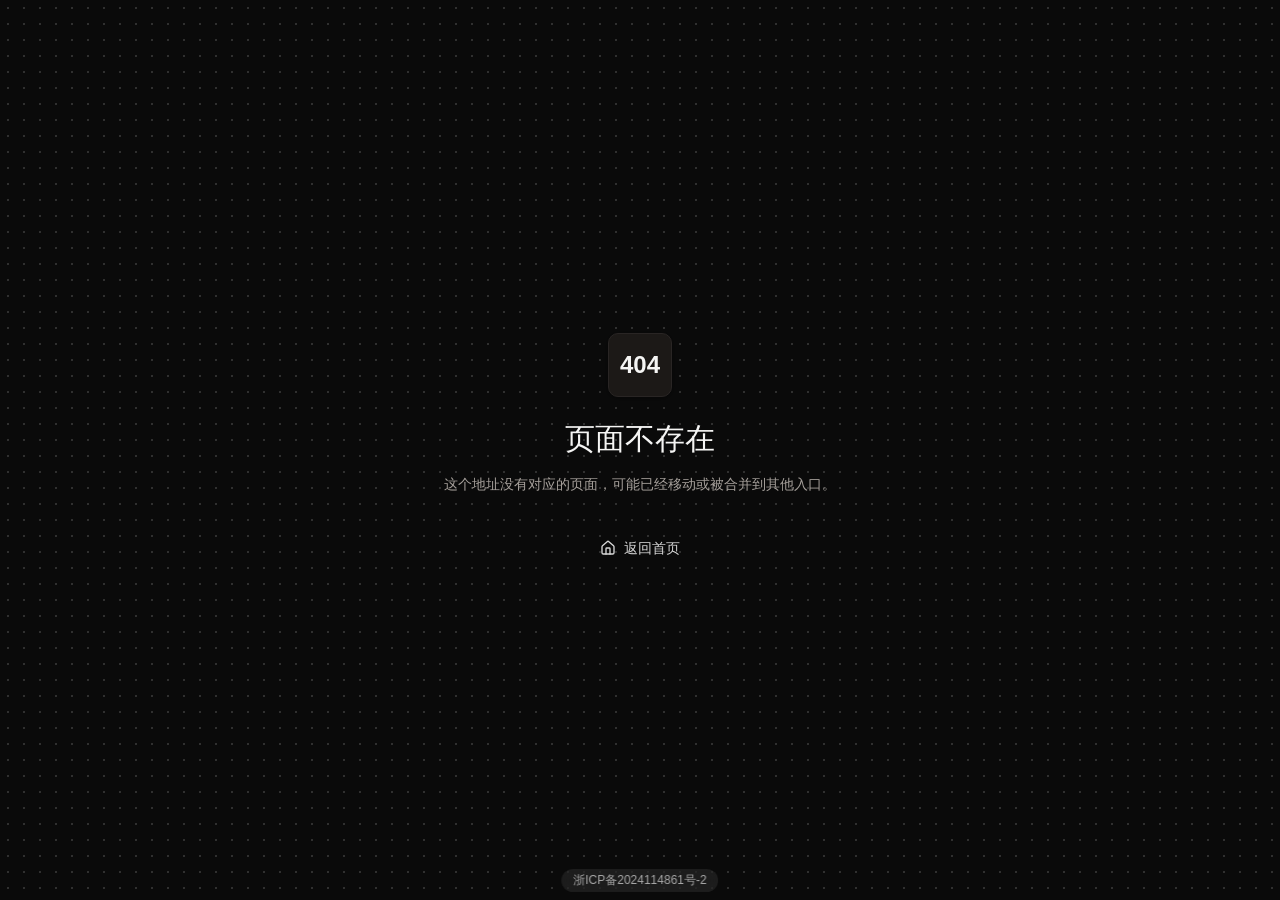
<file: index.html>
<!doctype html>
<html lang="zh-CN" class="font-sans">
    <head>
        <meta charset="UTF-8" />
        <meta name="viewport" content="width=device-width, initial-scale=1.0" />
        <meta name="description" content="一个无限画布创作工具" />
        <link rel="icon" href="/logo.svg" />
        <title>无限画布</title>
        <script>
            var _hmt = _hmt || [];
            (function () {
                var hm = document.createElement("script");
                hm.src = "https://hm.baidu.com/hm.js?091c50b2c0ca9624fd4c291fbc8ce04d";
                var s = document.getElementsByTagName("script")[0];
                s.parentNode.insertBefore(hm, s);
            })();
        </script>
        <script>
            try {
                var s = JSON.parse(localStorage.getItem("infinite-canvas:theme_store") || "{}");
                var t = s.state && s.state.theme === "light" ? "light" : "dark";
                document.documentElement.classList.toggle("dark", t === "dark");
                document.documentElement.style.colorScheme = t;
            } catch (e) {}
        </script>
      <script type="module" crossorigin src="/assets/index-CRkklM-v.js"></script>
      <link rel="stylesheet" crossorigin href="/assets/index-BSjJYEf5.css">
        <style>
            /* 网站底部备案号：固定悬浮条，深色/浅色主题都可读 */
            #icp-footer {
                position: fixed;
                left: 50%;
                transform: translateX(-50%);
                bottom: 8px;
                z-index: 9999;
                font-size: 12px;
                line-height: 1.6;
                padding: 2px 12px;
                border-radius: 999px;
                background: rgba(127, 127, 127, 0.16);
                backdrop-filter: blur(6px);
                -webkit-backdrop-filter: blur(6px);
                white-space: nowrap;
            }
            #icp-footer a {
                color: #666;
                text-decoration: none;
            }
            .dark #icp-footer a {
                color: #aaa;
            }
        </style>
    </head>
    <body class="bg-background text-foreground antialiased">
        <div id="root"></div>
        <footer id="icp-footer"><a href="https://beian.miit.gov.cn/" target="_blank" rel="noopener">浙ICP备2024114861号-2</a></footer>
        <script src="/config.js"></script>
    </body>
</html>
</file>
<file: assets/index-BSjJYEf5.css>
html,body{width:100%;height:100%}input::-ms-clear,input::-ms-reveal{display:none}*,*:before,*:after{box-sizing:border-box}html{font-family:sans-serif;line-height:1.15;-webkit-text-size-adjust:100%;-ms-text-size-adjust:100%;-ms-overflow-style:scrollbar;-webkit-tap-highlight-color:rgba(0,0,0,0)}body{margin:0}[tabindex="-1"]:focus{outline:none}hr{box-sizing:content-box;height:0;overflow:visible}h1,h2,h3,h4,h5,h6{margin-top:0;margin-bottom:.5em;font-weight:500}p{margin-top:0;margin-bottom:1em}abbr[title],abbr[data-original-title]{-webkit-text-decoration:underline dotted;text-decoration:underline dotted;border-bottom:0;cursor:help}address{margin-bottom:1em;font-style:normal;line-height:inherit}input[type=text],input[type=password],input[type=number],textarea{-webkit-appearance:none}ol,ul,dl{margin-top:0;margin-bottom:1em}ol ol,ul ul,ol ul,ul ol{margin-bottom:0}dt{font-weight:500}dd{margin-bottom:.5em;margin-left:0}blockquote{margin:0 0 1em}dfn{font-style:italic}b,strong{font-weight:bolder}small{font-size:80%}sub,sup{position:relative;font-size:75%;line-height:0;vertical-align:baseline}sub{bottom:-.25em}sup{top:-.5em}pre,code,kbd,samp{font-size:1em;font-family:SFMono-Regular,Consolas,Liberation Mono,Menlo,Courier,monospace}pre{margin-top:0;margin-bottom:1em;overflow:auto}figure{margin:0 0 1em}img{vertical-align:middle;border-style:none}a,area,button,[role=button],input:not([type=range]),label,select,summary,textarea{touch-action:manipulation}table{border-collapse:collapse}caption{padding-top:.75em;padding-bottom:.3em;text-align:left;caption-side:bottom}input,button,select,optgroup,textarea{margin:0;color:inherit;font-size:inherit;font-family:inherit;line-height:inherit}button,input{overflow:visible}button,select{text-transform:none}button,html [type=button],[type=reset],[type=submit]{-webkit-appearance:button}button::-moz-focus-inner,[type=button]::-moz-focus-inner,[type=reset]::-moz-focus-inner,[type=submit]::-moz-focus-inner{padding:0;border-style:none}input[type=radio],input[type=checkbox]{box-sizing:border-box;padding:0}input[type=date],input[type=time],input[type=datetime-local],input[type=month]{-webkit-appearance:listbox}textarea{overflow:auto;resize:vertical}fieldset{min-width:0;margin:0;padding:0;border:0}legend{display:block;width:100%;max-width:100%;margin-bottom:.5em;padding:0;color:inherit;font-size:1.5em;line-height:inherit;white-space:normal}progress{vertical-align:baseline}[type=number]::-webkit-inner-spin-button,[type=number]::-webkit-outer-spin-button{height:auto}[type=search]{outline-offset:-2px;-webkit-appearance:none}[type=search]::-webkit-search-cancel-button,[type=search]::-webkit-search-decoration{-webkit-appearance:none}::-webkit-file-upload-button{font:inherit;-webkit-appearance:button}output{display:inline-block}summary{display:list-item}template{display:none}[hidden]{display:none!important}@keyframes sd-fadeIn{0%{opacity:0}to{opacity:1}}@keyframes sd-blurIn{0%{opacity:0;filter:blur(4px)}to{opacity:1;filter:blur(0)}}@keyframes sd-slideUp{0%{opacity:0;transform:translateY(4px)}to{opacity:1;transform:translateY(0)}}[data-sd-animate]{animation:var(--sd-animation, sd-fadeIn) var(--sd-duration, .15s) var(--sd-easing, ease) var(--sd-delay, 0ms) both}@layer properties{@supports (((-webkit-hyphens:none)) and (not (margin-trim:inline))) or ((-moz-orient:inline) and (not (color:rgb(from red r g b)))){*,:before,:after,::backdrop{--tw-translate-x:0;--tw-translate-y:0;--tw-translate-z:0;--tw-rotate-x:initial;--tw-rotate-y:initial;--tw-rotate-z:initial;--tw-skew-x:initial;--tw-skew-y:initial;--tw-space-y-reverse:0;--tw-divide-y-reverse:0;--tw-border-style:solid;--tw-gradient-position:initial;--tw-gradient-from:#0000;--tw-gradient-via:#0000;--tw-gradient-to:#0000;--tw-gradient-stops:initial;--tw-gradient-via-stops:initial;--tw-gradient-from-position:0%;--tw-gradient-via-position:50%;--tw-gradient-to-position:100%;--tw-leading:initial;--tw-font-weight:initial;--tw-tracking:initial;--tw-ordinal:initial;--tw-slashed-zero:initial;--tw-numeric-figure:initial;--tw-numeric-spacing:initial;--tw-numeric-fraction:initial;--tw-shadow:0 0 #0000;--tw-shadow-color:initial;--tw-shadow-alpha:100%;--tw-inset-shadow:0 0 #0000;--tw-inset-shadow-color:initial;--tw-inset-shadow-alpha:100%;--tw-ring-color:initial;--tw-ring-shadow:0 0 #0000;--tw-inset-ring-color:initial;--tw-inset-ring-shadow:0 0 #0000;--tw-ring-inset:initial;--tw-ring-offset-width:0px;--tw-ring-offset-color:#fff;--tw-ring-offset-shadow:0 0 #0000;--tw-blur:initial;--tw-brightness:initial;--tw-contrast:initial;--tw-grayscale:initial;--tw-hue-rotate:initial;--tw-invert:initial;--tw-opacity:initial;--tw-saturate:initial;--tw-sepia:initial;--tw-drop-shadow:initial;--tw-drop-shadow-color:initial;--tw-drop-shadow-alpha:100%;--tw-drop-shadow-size:initial;--tw-backdrop-blur:initial;--tw-backdrop-brightness:initial;--tw-backdrop-contrast:initial;--tw-backdrop-grayscale:initial;--tw-backdrop-hue-rotate:initial;--tw-backdrop-invert:initial;--tw-backdrop-opacity:initial;--tw-backdrop-saturate:initial;--tw-backdrop-sepia:initial;--tw-duration:initial;--tw-ease:initial;--tw-content:"";--tw-scale-x:1;--tw-scale-y:1;--tw-scale-z:1;--tw-animation-delay:0s;--tw-animation-direction:normal;--tw-animation-duration:initial;--tw-animation-fill-mode:none;--tw-animation-iteration-count:1;--tw-enter-blur:0;--tw-enter-opacity:1;--tw-enter-rotate:0;--tw-enter-scale:1;--tw-enter-translate-x:0;--tw-enter-translate-y:0;--tw-exit-blur:0;--tw-exit-opacity:1;--tw-exit-rotate:0;--tw-exit-scale:1;--tw-exit-translate-x:0;--tw-exit-translate-y:0}}}@layer theme{:root,:host{--font-sans:var(--font-sans);--font-mono:ui-monospace, SFMono-Regular, Menlo, Monaco, Consolas, "Liberation Mono", "Courier New", monospace;--color-red-50:oklch(97.1% .013 17.38);--color-red-200:oklch(88.5% .062 18.334);--color-red-300:oklch(80.8% .114 19.571);--color-red-400:oklch(70.4% .191 22.216);--color-red-500:oklch(63.7% .237 25.331);--color-red-600:oklch(57.7% .245 27.325);--color-red-950:oklch(25.8% .092 26.042);--color-orange-600:oklch(64.6% .222 41.116);--color-amber-300:oklch(87.9% .169 91.605);--color-amber-400:oklch(82.8% .189 84.429);--color-amber-500:oklch(76.9% .188 70.08);--color-amber-600:oklch(66.6% .179 58.318);--color-green-500:oklch(72.3% .219 149.579);--color-emerald-400:oklch(76.5% .177 163.223);--color-emerald-500:oklch(69.6% .17 162.48);--color-emerald-600:oklch(59.6% .145 163.225);--color-blue-50:oklch(97% .014 254.604);--color-blue-100:oklch(93.2% .032 255.585);--color-blue-300:oklch(80.9% .105 251.813);--color-blue-700:oklch(48.8% .243 264.376);--color-blue-950:oklch(28.2% .091 267.935);--color-stone-50:oklch(98.5% .001 106.423);--color-stone-100:oklch(97% .001 106.424);--color-stone-200:oklch(92.3% .003 48.717);--color-stone-300:oklch(86.9% .005 56.366);--color-stone-400:oklch(70.9% .01 56.259);--color-stone-500:oklch(55.3% .013 58.071);--color-stone-600:oklch(44.4% .011 73.639);--color-stone-700:oklch(37.4% .01 67.558);--color-stone-800:oklch(26.8% .007 34.298);--color-stone-900:oklch(21.6% .006 56.043);--color-stone-950:oklch(14.7% .004 49.25);--color-black:#000;--color-white:#fff;--spacing:.25rem;--container-md:28rem;--container-2xl:42rem;--container-3xl:48rem;--container-5xl:64rem;--container-6xl:72rem;--container-7xl:80rem;--text-xs:.75rem;--text-xs--line-height:calc(1 / .75);--text-sm:.875rem;--text-sm--line-height:calc(1.25 / .875);--text-base:1rem;--text-base--line-height: 1.5 ;--text-lg:1.125rem;--text-lg--line-height:calc(1.75 / 1.125);--text-xl:1.25rem;--text-xl--line-height:calc(1.75 / 1.25);--text-2xl:1.5rem;--text-2xl--line-height:calc(2 / 1.5);--text-3xl:1.875rem;--text-3xl--line-height: 1.2 ;--text-4xl:2.25rem;--text-4xl--line-height:calc(2.5 / 2.25);--text-5xl:3rem;--text-5xl--line-height:1;--text-7xl:4.5rem;--text-7xl--line-height:1;--text-8xl:6rem;--text-8xl--line-height:1;--font-weight-normal:400;--font-weight-medium:500;--font-weight-semibold:600;--tracking-tight:-.025em;--tracking-normal:0em;--tracking-wide:.025em;--tracking-widest:.1em;--leading-snug:1.375;--radius-md:calc(var(--radius) - 2px);--ease-out:cubic-bezier(0, 0, .2, 1);--ease-in-out:cubic-bezier(.4, 0, .2, 1);--animate-spin:spin 1s linear infinite;--blur-sm:8px;--blur-md:12px;--blur-xl:24px;--aspect-video:16 / 9;--default-transition-duration:.15s;--default-transition-timing-function:cubic-bezier(.4, 0, .2, 1);--default-font-family:var(--font-sans);--default-mono-font-family:var(--font-mono)}}@layer base{*,:after,:before,::backdrop{box-sizing:border-box;border:0 solid;margin:0;padding:0}::file-selector-button{box-sizing:border-box;border:0 solid;margin:0;padding:0}html,:host{-webkit-text-size-adjust:100%;tab-size:4;line-height:1.5;font-family:var(--default-font-family,ui-sans-serif, system-ui, sans-serif, "Apple Color Emoji", "Segoe UI Emoji", "Segoe UI Symbol", "Noto Color Emoji");font-feature-settings:var(--default-font-feature-settings,normal);font-variation-settings:var(--default-font-variation-settings,normal);-webkit-tap-highlight-color:transparent}hr{height:0;color:inherit;border-top-width:1px}abbr:where([title]){-webkit-text-decoration:underline dotted;text-decoration:underline dotted}h1,h2,h3,h4,h5,h6{font-size:inherit;font-weight:inherit}a{color:inherit;-webkit-text-decoration:inherit;text-decoration:inherit}b,strong{font-weight:bolder}code,kbd,samp,pre{font-family:var(--default-mono-font-family,ui-monospace, SFMono-Regular, Menlo, Monaco, Consolas, "Liberation Mono", "Courier New", monospace);font-feature-settings:var(--default-mono-font-feature-settings,normal);font-variation-settings:var(--default-mono-font-variation-settings,normal);font-size:1em}small{font-size:80%}sub,sup{vertical-align:baseline;font-size:75%;line-height:0;position:relative}sub{bottom:-.25em}sup{top:-.5em}table{text-indent:0;border-color:inherit;border-collapse:collapse}:-moz-focusring{outline:auto}progress{vertical-align:baseline}summary{display:list-item}ol,ul,menu{list-style:none}img,svg,video,canvas,audio,iframe,embed,object{vertical-align:middle;display:block}img,video{max-width:100%;height:auto}button,input,select,optgroup,textarea{font:inherit;font-feature-settings:inherit;font-variation-settings:inherit;letter-spacing:inherit;color:inherit;opacity:1;background-color:#0000;border-radius:0}::file-selector-button{font:inherit;font-feature-settings:inherit;font-variation-settings:inherit;letter-spacing:inherit;color:inherit;opacity:1;background-color:#0000;border-radius:0}:where(select:is([multiple],[size])) optgroup{font-weight:bolder}:where(select:is([multiple],[size])) optgroup option{padding-inline-start:20px}::file-selector-button{margin-inline-end:4px}::placeholder{opacity:1}@supports (not ((-webkit-appearance:-apple-pay-button))) or (contain-intrinsic-size:1px){::placeholder{color:currentColor}@supports (color:color-mix(in lab,red,red)){::placeholder{color:color-mix(in oklab,currentcolor 50%,transparent)}}}::-webkit-search-decoration{-webkit-appearance:none}::-webkit-date-and-time-value{min-height:1lh;text-align:inherit}::-webkit-datetime-edit{display:inline-flex}::-webkit-datetime-edit-fields-wrapper{padding:0}::-webkit-datetime-edit{padding-block:0}::-webkit-datetime-edit-year-field{padding-block:0}::-webkit-datetime-edit-month-field{padding-block:0}::-webkit-datetime-edit-day-field{padding-block:0}::-webkit-datetime-edit-hour-field{padding-block:0}::-webkit-datetime-edit-minute-field{padding-block:0}::-webkit-datetime-edit-second-field{padding-block:0}::-webkit-datetime-edit-millisecond-field{padding-block:0}::-webkit-datetime-edit-meridiem-field{padding-block:0}::-webkit-calendar-picker-indicator{line-height:1}:-moz-ui-invalid{box-shadow:none}button,input:where([type=button],[type=reset],[type=submit]){appearance:button}::file-selector-button{appearance:button}::-webkit-inner-spin-button{height:auto}::-webkit-outer-spin-button{height:auto}[hidden]:where(:not([hidden=until-found])){display:none!important}*{border-color:var(--border);outline-color:var(--ring)}@supports (color:color-mix(in lab,red,red)){*{outline-color:color-mix(in oklab,var(--ring) 50%,transparent)}}html,body{height:100%;overflow:hidden}body{background-color:var(--background);color:var(--foreground)}textarea{resize:none}textarea::-webkit-resizer{display:none}html{font-family:var(--font-sans)}}@layer components;@layer utilities{.\@container{container-type:inline-size}.pointer-events-auto{pointer-events:auto}.pointer-events-none{pointer-events:none}.\!visible{visibility:visible!important}.collapse{visibility:collapse}.visible{visibility:visible}.sr-only{clip-path:inset(50%);white-space:nowrap;border-width:0;width:1px;height:1px;margin:-1px;padding:0;position:absolute;overflow:hidden}.\!absolute{position:absolute!important}.absolute{position:absolute}.fixed{position:fixed}.relative{position:relative}.static{position:static}.sticky{position:sticky}.inset-0{inset:calc(var(--spacing) * 0)}.inset-5{inset:calc(var(--spacing) * 5)}.inset-x-0{inset-inline:calc(var(--spacing) * 0)}.inset-x-1{inset-inline:calc(var(--spacing) * 1)}.inset-x-2{inset-inline:calc(var(--spacing) * 2)}.inset-y-0{inset-block:calc(var(--spacing) * 0)}.start{inset-inline-start:var(--spacing)}.end{inset-inline-end:var(--spacing)}.-top-1{top:calc(var(--spacing) * -1)}.-top-\[14px\]{top:-14px}.top-0{top:calc(var(--spacing) * 0)}.top-1{top:calc(var(--spacing) * 1)}.top-1\/2{top:50%}.top-1\/3{top:33.3333%}.top-2{top:calc(var(--spacing) * 2)}.top-2\.5{top:calc(var(--spacing) * 2.5)}.top-2\/3{top:66.6667%}.top-3{top:calc(var(--spacing) * 3)}.top-4{top:calc(var(--spacing) * 4)}.top-7{top:calc(var(--spacing) * 7)}.top-16{top:calc(var(--spacing) * 16)}.top-24{top:calc(var(--spacing) * 24)}.top-\[-28px\]{top:-28px}.top-\[48\%\]{top:48%}.top-\[calc\(-50\%-0\.4rem\)\]{top:calc(-50% - .4rem)}.top-\[calc\(100\%\+6px\)\]{top:calc(100% + 6px)}.top-full{top:100%}.-right-1{right:calc(var(--spacing) * -1)}.-right-1\.5{right:calc(var(--spacing) * -1.5)}.-right-6{right:calc(var(--spacing) * -6)}.-right-\[14px\]{right:-14px}.right-0{right:calc(var(--spacing) * 0)}.right-1{right:calc(var(--spacing) * 1)}.right-2{right:calc(var(--spacing) * 2)}.right-2\.5{right:calc(var(--spacing) * 2.5)}.right-3{right:calc(var(--spacing) * 3)}.right-4{right:calc(var(--spacing) * 4)}.right-10{right:calc(var(--spacing) * 10)}.right-\[23\%\]{right:23%}.\!bottom-52{bottom:calc(var(--spacing) * 52)!important}.-bottom-6{bottom:calc(var(--spacing) * -6)}.-bottom-\[14px\]{bottom:-14px}.-bottom-px{bottom:-1px}.bottom-0{bottom:calc(var(--spacing) * 0)}.bottom-1{bottom:calc(var(--spacing) * 1)}.bottom-3{bottom:calc(var(--spacing) * 3)}.bottom-4{bottom:calc(var(--spacing) * 4)}.bottom-5{bottom:calc(var(--spacing) * 5)}.bottom-6{bottom:calc(var(--spacing) * 6)}.bottom-7{bottom:calc(var(--spacing) * 7)}.bottom-24{bottom:calc(var(--spacing) * 24)}.bottom-\[72px\]{bottom:72px}.bottom-\[calc\(100\%\+8px\)\]{bottom:calc(100% + 8px)}.-left-3{left:calc(var(--spacing) * -3)}.-left-6{left:calc(var(--spacing) * -6)}.-left-\[14px\]{left:-14px}.left-0{left:calc(var(--spacing) * 0)}.left-1{left:calc(var(--spacing) * 1)}.left-1\/2{left:50%}.left-1\/3{left:33.3333%}.left-2{left:calc(var(--spacing) * 2)}.left-2\.5{left:calc(var(--spacing) * 2.5)}.left-2\/3{left:66.6667%}.left-3{left:calc(var(--spacing) * 3)}.left-4{left:calc(var(--spacing) * 4)}.left-5{left:calc(var(--spacing) * 5)}.left-6{left:calc(var(--spacing) * 6)}.left-7{left:calc(var(--spacing) * 7)}.left-10{left:calc(var(--spacing) * 10)}.left-16{left:calc(var(--spacing) * 16)}.left-28{left:calc(var(--spacing) * 28)}.left-\[15\%\]{left:15%}.isolate{isolation:isolate}.z-10{z-index:10}.z-20{z-index:20}.z-30{z-index:30}.z-40{z-index:40}.z-50{z-index:50}.z-\[5\]{z-index:5}.z-\[60\]{z-index:60}.z-\[65\]{z-index:65}.z-\[70\]{z-index:70}.z-\[80\]{z-index:80}.z-\[90\]{z-index:90}.z-\[100\]{z-index:100}.z-\[120\]{z-index:120}.z-\[1100\]{z-index:1100}.z-\[1200\]{z-index:1200}.col-span-2{grid-column:span 2/span 2}.container{width:100%}@media(min-width:40rem){.container{max-width:40rem}}@media(min-width:48rem){.container{max-width:48rem}}@media(min-width:64rem){.container{max-width:64rem}}@media(min-width:80rem){.container{max-width:80rem}}@media(min-width:96rem){.container{max-width:96rem}}.m-0{margin:calc(var(--spacing) * 0)}.-mx-1{margin-inline:calc(var(--spacing) * -1)}.mx-0\.5{margin-inline:calc(var(--spacing) * .5)}.mx-1{margin-inline:calc(var(--spacing) * 1)}.mx-auto{margin-inline:auto}.mx-px{margin-inline:1px}.my-1{margin-block:calc(var(--spacing) * 1)}.my-auto{margin-block:auto}.\!mt-1{margin-top:calc(var(--spacing) * 1)!important}.\!mt-2{margin-top:calc(var(--spacing) * 2)!important}.-mt-2{margin-top:calc(var(--spacing) * -2)}.mt-0\.5{margin-top:calc(var(--spacing) * .5)}.mt-1{margin-top:calc(var(--spacing) * 1)}.mt-1\.5{margin-top:calc(var(--spacing) * 1.5)}.mt-2{margin-top:calc(var(--spacing) * 2)}.mt-2\.5{margin-top:calc(var(--spacing) * 2.5)}.mt-3{margin-top:calc(var(--spacing) * 3)}.mt-4{margin-top:calc(var(--spacing) * 4)}.mt-5{margin-top:calc(var(--spacing) * 5)}.mt-6{margin-top:calc(var(--spacing) * 6)}.mt-8{margin-top:calc(var(--spacing) * 8)}.mt-10{margin-top:calc(var(--spacing) * 10)}.mt-auto{margin-top:auto}.mr-1{margin-right:calc(var(--spacing) * 1)}.\!mb-0{margin-bottom:calc(var(--spacing) * 0)!important}.\!mb-2{margin-bottom:calc(var(--spacing) * 2)!important}.\!mb-4{margin-bottom:calc(var(--spacing) * 4)!important}.mb-0{margin-bottom:calc(var(--spacing) * 0)}.mb-1{margin-bottom:calc(var(--spacing) * 1)}.mb-1\.5{margin-bottom:calc(var(--spacing) * 1.5)}.mb-2{margin-bottom:calc(var(--spacing) * 2)}.mb-3{margin-bottom:calc(var(--spacing) * 3)}.mb-4{margin-bottom:calc(var(--spacing) * 4)}.mb-5{margin-bottom:calc(var(--spacing) * 5)}.mb-6{margin-bottom:calc(var(--spacing) * 6)}.mb-8{margin-bottom:calc(var(--spacing) * 8)}.mb-20{margin-bottom:calc(var(--spacing) * 20)}.-ml-2{margin-left:calc(var(--spacing) * -2)}.ml-1{margin-left:calc(var(--spacing) * 1)}.ml-2{margin-left:calc(var(--spacing) * 2)}.ml-3{margin-left:calc(var(--spacing) * 3)}.ml-5{margin-left:calc(var(--spacing) * 5)}.ml-5\.5{margin-left:calc(var(--spacing) * 5.5)}.ml-6{margin-left:calc(var(--spacing) * 6)}.ml-8{margin-left:calc(var(--spacing) * 8)}.ml-auto{margin-left:auto}.line-clamp-1{-webkit-line-clamp:1;-webkit-box-orient:vertical;display:-webkit-box;overflow:hidden}.line-clamp-2{-webkit-line-clamp:2;-webkit-box-orient:vertical;display:-webkit-box;overflow:hidden}.line-clamp-3{-webkit-line-clamp:3;-webkit-box-orient:vertical;display:-webkit-box;overflow:hidden}.block{display:block}.contents{display:contents}.flex{display:flex}.grid{display:grid}.hidden{display:none}.inline{display:inline}.inline-block{display:inline-block}.inline-flex{display:inline-flex}.table{display:table}.aspect-\[4\/3\]{aspect-ratio:4/3}.aspect-square{aspect-ratio:1}.aspect-video{aspect-ratio:var(--aspect-video)}.size-1\.5{width:calc(var(--spacing) * 1.5);height:calc(var(--spacing) * 1.5)}.size-2{width:calc(var(--spacing) * 2);height:calc(var(--spacing) * 2)}.size-3{width:calc(var(--spacing) * 3);height:calc(var(--spacing) * 3)}.size-3\.5{width:calc(var(--spacing) * 3.5);height:calc(var(--spacing) * 3.5)}.size-4{width:calc(var(--spacing) * 4);height:calc(var(--spacing) * 4)}.size-4\.5{width:calc(var(--spacing) * 4.5);height:calc(var(--spacing) * 4.5)}.size-5{width:calc(var(--spacing) * 5);height:calc(var(--spacing) * 5)}.size-6{width:calc(var(--spacing) * 6);height:calc(var(--spacing) * 6)}.size-7{width:calc(var(--spacing) * 7);height:calc(var(--spacing) * 7)}.size-8{width:calc(var(--spacing) * 8);height:calc(var(--spacing) * 8)}.size-9{width:calc(var(--spacing) * 9);height:calc(var(--spacing) * 9)}.size-10{width:calc(var(--spacing) * 10);height:calc(var(--spacing) * 10)}.size-11{width:calc(var(--spacing) * 11);height:calc(var(--spacing) * 11)}.size-12{width:calc(var(--spacing) * 12);height:calc(var(--spacing) * 12)}.size-14{width:calc(var(--spacing) * 14);height:calc(var(--spacing) * 14)}.size-16{width:calc(var(--spacing) * 16);height:calc(var(--spacing) * 16)}.size-20{width:calc(var(--spacing) * 20);height:calc(var(--spacing) * 20)}.size-48{width:calc(var(--spacing) * 48);height:calc(var(--spacing) * 48)}.size-full{width:100%;height:100%}.\!h-6{height:calc(var(--spacing) * 6)!important}.\!h-7{height:calc(var(--spacing) * 7)!important}.\!h-8{height:calc(var(--spacing) * 8)!important}.\!h-9{height:calc(var(--spacing) * 9)!important}.\!h-10{height:calc(var(--spacing) * 10)!important}.h-0\.5{height:calc(var(--spacing) * .5)}.h-1{height:calc(var(--spacing) * 1)}.h-1\.5{height:calc(var(--spacing) * 1.5)}.h-2\.5{height:calc(var(--spacing) * 2.5)}.h-4{height:calc(var(--spacing) * 4)}.h-5{height:calc(var(--spacing) * 5)}.h-6{height:calc(var(--spacing) * 6)}.h-7{height:calc(var(--spacing) * 7)}.h-8{height:calc(var(--spacing) * 8)}.h-9{height:calc(var(--spacing) * 9)}.h-10{height:calc(var(--spacing) * 10)}.h-12{height:calc(var(--spacing) * 12)}.h-14{height:calc(var(--spacing) * 14)}.h-16{height:calc(var(--spacing) * 16)}.h-20{height:calc(var(--spacing) * 20)}.h-40{height:calc(var(--spacing) * 40)}.h-48{height:calc(var(--spacing) * 48)}.h-60{height:calc(var(--spacing) * 60)}.h-\[52dvh\]{height:52dvh}.h-\[56vh\]{height:56vh}.h-\[62dvh\]{height:62dvh}.h-\[72px\]{height:72px}.h-\[340px\]{height:340px}.h-\[10000px\]{height:10000px}.h-\[calc\(100\%\+0\.4rem\)\]{height:calc(100% + .4rem)}.h-\[min\(62vh\,620px\)\]{height:min(62vh,620px)}.h-\[min\(68vh\,720px\)\]{height:min(68vh,720px)}.h-dvh{height:100dvh}.h-full{height:100%}.h-px{height:1px}.max-h-32{max-height:calc(var(--spacing) * 32)}.max-h-52{max-height:calc(var(--spacing) * 52)}.max-h-56{max-height:calc(var(--spacing) * 56)}.max-h-64{max-height:calc(var(--spacing) * 64)}.max-h-72{max-height:calc(var(--spacing) * 72)}.max-h-\[42vh\]{max-height:42vh}.max-h-\[46vh\]{max-height:46vh}.max-h-\[50vh\]{max-height:50vh}.max-h-\[52vh\]{max-height:52vh}.max-h-\[56vh\]{max-height:56vh}.max-h-\[60vh\]{max-height:60vh}.max-h-\[70vh\]{max-height:70vh}.max-h-\[320px\]{max-height:320px}.max-h-\[min\(21rem\,52vh\)\]{max-height:min(21rem,52vh)}.max-h-\[min\(var\(--radix-select-content-available-height\)\,18rem\)\]{max-height:min(var(--radix-select-content-available-height),18rem)}.max-h-dvh{max-height:100dvh}.min-h-0{min-height:calc(var(--spacing) * 0)}.min-h-12{min-height:calc(var(--spacing) * 12)}.min-h-20{min-height:calc(var(--spacing) * 20)}.min-h-24{min-height:calc(var(--spacing) * 24)}.min-h-28{min-height:calc(var(--spacing) * 28)}.min-h-44{min-height:calc(var(--spacing) * 44)}.min-h-48{min-height:calc(var(--spacing) * 48)}.min-h-80{min-height:calc(var(--spacing) * 80)}.min-h-\[280px\]{min-height:280px}.min-h-\[300px\]{min-height:300px}.min-h-\[320px\]{min-height:320px}.min-h-\[340px\]{min-height:340px}.min-h-\[360px\]{min-height:360px}.min-h-\[620px\]{min-height:620px}.min-h-\[calc\(100vh-4rem\)\]{min-height:calc(100vh - 4rem)}.\!w-6{width:calc(var(--spacing) * 6)!important}.\!w-7{width:calc(var(--spacing) * 7)!important}.\!w-8{width:calc(var(--spacing) * 8)!important}.\!w-9{width:calc(var(--spacing) * 9)!important}.\!w-10{width:calc(var(--spacing) * 10)!important}.\!w-full{width:100%!important}.w-3{width:calc(var(--spacing) * 3)}.w-4{width:calc(var(--spacing) * 4)}.w-7{width:calc(var(--spacing) * 7)}.w-9{width:calc(var(--spacing) * 9)}.w-10{width:calc(var(--spacing) * 10)}.w-12{width:calc(var(--spacing) * 12)}.w-16{width:calc(var(--spacing) * 16)}.w-20{width:calc(var(--spacing) * 20)}.w-24{width:calc(var(--spacing) * 24)}.w-28{width:calc(var(--spacing) * 28)}.w-36{width:calc(var(--spacing) * 36)}.w-52{width:calc(var(--spacing) * 52)}.w-56{width:calc(var(--spacing) * 56)}.w-64{width:calc(var(--spacing) * 64)}.w-72{width:calc(var(--spacing) * 72)}.w-80{width:calc(var(--spacing) * 80)}.w-\[68px\]{width:68px}.w-\[240px\]{width:240px}.w-\[248px\]{width:248px}.w-\[260px\]{width:260px}.w-\[320px\]{width:320px}.w-\[420px\]{width:420px}.w-\[600px\]{width:600px}.w-\[10000px\]{width:10000px}.w-fit{width:fit-content}.w-full{width:100%}.w-px{width:1px}.\!max-w-\[170px\]{max-width:170px!important}.\!max-w-\[180px\]{max-width:180px!important}.\!max-w-\[220px\]{max-width:220px!important}.max-w-2xl{max-width:var(--container-2xl)}.max-w-3xl{max-width:var(--container-3xl)}.max-w-5xl{max-width:var(--container-5xl)}.max-w-6xl{max-width:var(--container-6xl)}.max-w-7xl{max-width:var(--container-7xl)}.max-w-40{max-width:calc(var(--spacing) * 40)}.max-w-56{max-width:calc(var(--spacing) * 56)}.max-w-\[82\%\]{max-width:82%}.max-w-\[88\%\]{max-width:88%}.max-w-\[140px\]{max-width:140px}.max-w-\[190px\]{max-width:190px}.max-w-\[260px\]{max-width:260px}.max-w-\[280px\]{max-width:280px}.max-w-\[360px\]{max-width:360px}.max-w-\[calc\(100\%-24px\)\]{max-width:calc(100% - 24px)}.max-w-\[calc\(100vw-24px\)\]{max-width:calc(100vw - 24px)}.max-w-full{max-width:100%}.max-w-md{max-width:var(--container-md)}.\!min-w-6{min-width:calc(var(--spacing) * 6)!important}.\!min-w-7{min-width:calc(var(--spacing) * 7)!important}.\!min-w-8{min-width:calc(var(--spacing) * 8)!important}.\!min-w-9{min-width:calc(var(--spacing) * 9)!important}.\!min-w-10{min-width:calc(var(--spacing) * 10)!important}.\!min-w-16{min-width:calc(var(--spacing) * 16)!important}.min-w-0{min-width:calc(var(--spacing) * 0)}.min-w-8{min-width:calc(var(--spacing) * 8)}.min-w-9{min-width:calc(var(--spacing) * 9)}.min-w-14{min-width:calc(var(--spacing) * 14)}.min-w-32{min-width:calc(var(--spacing) * 32)}.min-w-36{min-width:calc(var(--spacing) * 36)}.min-w-44{min-width:calc(var(--spacing) * 44)}.min-w-64{min-width:calc(var(--spacing) * 64)}.min-w-\[9rem\]{min-width:9rem}.min-w-\[180px\]{min-width:180px}.min-w-\[200px\]{min-width:200px}.min-w-\[220px\]{min-width:220px}.min-w-full{min-width:100%}.flex-1{flex:1}.shrink{flex-shrink:1}.shrink-0{flex-shrink:0}.origin-\(--radix-select-content-transform-origin\){transform-origin:var(--radix-select-content-transform-origin)}.origin-top-left{transform-origin:0 0}.-translate-x-1\/2{--tw-translate-x: -50% ;translate:var(--tw-translate-x) var(--tw-translate-y)}.translate-x-1\/2{--tw-translate-x: 50% ;translate:var(--tw-translate-x) var(--tw-translate-y)}.-translate-y-1\/2{--tw-translate-y: -50% ;translate:var(--tw-translate-x) var(--tw-translate-y)}.-translate-y-full{--tw-translate-y:-100%;translate:var(--tw-translate-x) var(--tw-translate-y)}.rotate-90{rotate:90deg}.\[transform\:translateZ\(0\)\]{transform:translateZ(0)}.transform{transform:var(--tw-rotate-x,) var(--tw-rotate-y,) var(--tw-rotate-z,) var(--tw-skew-x,) var(--tw-skew-y,)}.animate-spin{animation:var(--animate-spin)}.\!cursor-pointer{cursor:pointer!important}.cursor-col-resize{cursor:col-resize}.cursor-crosshair{cursor:crosshair}.cursor-default{cursor:default}.cursor-ew-resize{cursor:ew-resize}.cursor-grab{cursor:grab}.cursor-grabbing{cursor:grabbing}.cursor-move{cursor:move}.cursor-nesw-resize{cursor:nesw-resize}.cursor-none{cursor:none}.cursor-not-allowed{cursor:not-allowed}.cursor-ns-resize{cursor:ns-resize}.cursor-nwse-resize{cursor:nwse-resize}.cursor-pointer{cursor:pointer}.cursor-text{cursor:text}.cursor-zoom-in{cursor:zoom-in}.touch-none{touch-action:none}.resize{resize:both}.resize-none{resize:none}.scroll-my-1{scroll-margin-block:calc(var(--spacing) * 1)}.list-decimal{list-style-type:decimal}.list-none{list-style-type:none}.\[appearance\:textfield\]{appearance:textfield}.appearance-none{appearance:none}.auto-rows-\[210px\]{grid-auto-rows:210px}.\[grid-template-columns\:repeat\(auto-fill\,minmax\(88px\,1fr\)\)\]{grid-template-columns:repeat(auto-fill,minmax(88px,1fr))}.grid-cols-1{grid-template-columns:repeat(1,minmax(0,1fr))}.grid-cols-2{grid-template-columns:repeat(2,minmax(0,1fr))}.grid-cols-3{grid-template-columns:repeat(3,minmax(0,1fr))}.grid-cols-4{grid-template-columns:repeat(4,minmax(0,1fr))}.grid-cols-5{grid-template-columns:repeat(5,minmax(0,1fr))}.grid-cols-6{grid-template-columns:repeat(6,minmax(0,1fr))}.grid-cols-\[1fr_auto_1fr\]{grid-template-columns:1fr auto 1fr}.grid-cols-\[64px_minmax\(0\,1fr\)\]{grid-template-columns:64px minmax(0,1fr)}.grid-cols-\[72px_minmax\(0\,1fr\)\]{grid-template-columns:72px minmax(0,1fr)}.grid-cols-\[88px_1fr_72px\]{grid-template-columns:88px 1fr 72px}.grid-cols-\[auto_minmax\(0\,1fr\)\]{grid-template-columns:auto minmax(0,1fr)}.grid-cols-\[auto_minmax\(0\,1fr\)_auto\]{grid-template-columns:auto minmax(0,1fr) auto}.grid-cols-\[minmax\(0\,1fr\)_120px\]{grid-template-columns:minmax(0,1fr) 120px}.grid-cols-\[minmax\(0\,1fr\)_148px\]{grid-template-columns:minmax(0,1fr) 148px}.grid-cols-\[minmax\(0\,1fr\)_auto_auto\]{grid-template-columns:minmax(0,1fr) auto auto}.grid-cols-\[minmax\(128px\,1fr\)_auto\]{grid-template-columns:minmax(128px,1fr) auto}.flex-col{flex-direction:column}.flex-wrap{flex-wrap:wrap}.place-items-center{place-items:center}.items-baseline{align-items:baseline}.items-center{align-items:center}.items-end{align-items:flex-end}.items-start{align-items:flex-start}.items-stretch{align-items:stretch}.\!justify-start{justify-content:flex-start!important}.justify-between{justify-content:space-between}.justify-center{justify-content:center}.justify-end{justify-content:flex-end}.justify-start{justify-content:flex-start}.justify-items-end{justify-items:end}.gap-0{gap:calc(var(--spacing) * 0)}.gap-0\.5{gap:calc(var(--spacing) * .5)}.gap-1{gap:calc(var(--spacing) * 1)}.gap-1\.5{gap:calc(var(--spacing) * 1.5)}.gap-2{gap:calc(var(--spacing) * 2)}.gap-2\.5{gap:calc(var(--spacing) * 2.5)}.gap-3{gap:calc(var(--spacing) * 3)}.gap-4{gap:calc(var(--spacing) * 4)}.gap-5{gap:calc(var(--spacing) * 5)}.gap-6{gap:calc(var(--spacing) * 6)}.gap-7{gap:calc(var(--spacing) * 7)}.gap-8{gap:calc(var(--spacing) * 8)}:where(.space-y-0\.5>:not(:last-child)){--tw-space-y-reverse:0;margin-block-start:calc(calc(var(--spacing) * .5) * var(--tw-space-y-reverse));margin-block-end:calc(calc(var(--spacing) * .5) * calc(1 - var(--tw-space-y-reverse)))}:where(.space-y-1>:not(:last-child)){--tw-space-y-reverse:0;margin-block-start:calc(calc(var(--spacing) * 1) * var(--tw-space-y-reverse));margin-block-end:calc(calc(var(--spacing) * 1) * calc(1 - var(--tw-space-y-reverse)))}:where(.space-y-1\.5>:not(:last-child)){--tw-space-y-reverse:0;margin-block-start:calc(calc(var(--spacing) * 1.5) * var(--tw-space-y-reverse));margin-block-end:calc(calc(var(--spacing) * 1.5) * calc(1 - var(--tw-space-y-reverse)))}:where(.space-y-2>:not(:last-child)){--tw-space-y-reverse:0;margin-block-start:calc(calc(var(--spacing) * 2) * var(--tw-space-y-reverse));margin-block-end:calc(calc(var(--spacing) * 2) * calc(1 - var(--tw-space-y-reverse)))}:where(.space-y-2\.5>:not(:last-child)){--tw-space-y-reverse:0;margin-block-start:calc(calc(var(--spacing) * 2.5) * var(--tw-space-y-reverse));margin-block-end:calc(calc(var(--spacing) * 2.5) * calc(1 - var(--tw-space-y-reverse)))}:where(.space-y-3>:not(:last-child)){--tw-space-y-reverse:0;margin-block-start:calc(calc(var(--spacing) * 3) * var(--tw-space-y-reverse));margin-block-end:calc(calc(var(--spacing) * 3) * calc(1 - var(--tw-space-y-reverse)))}:where(.space-y-4>:not(:last-child)){--tw-space-y-reverse:0;margin-block-start:calc(calc(var(--spacing) * 4) * var(--tw-space-y-reverse));margin-block-end:calc(calc(var(--spacing) * 4) * calc(1 - var(--tw-space-y-reverse)))}:where(.space-y-5>:not(:last-child)){--tw-space-y-reverse:0;margin-block-start:calc(calc(var(--spacing) * 5) * var(--tw-space-y-reverse));margin-block-end:calc(calc(var(--spacing) * 5) * calc(1 - var(--tw-space-y-reverse)))}:where(.space-y-6>:not(:last-child)){--tw-space-y-reverse:0;margin-block-start:calc(calc(var(--spacing) * 6) * var(--tw-space-y-reverse));margin-block-end:calc(calc(var(--spacing) * 6) * calc(1 - var(--tw-space-y-reverse)))}.gap-x-2{column-gap:calc(var(--spacing) * 2)}.gap-x-3{column-gap:calc(var(--spacing) * 3)}.gap-x-4{column-gap:calc(var(--spacing) * 4)}.gap-x-8{column-gap:calc(var(--spacing) * 8)}.gap-y-1{row-gap:calc(var(--spacing) * 1)}.gap-y-2{row-gap:calc(var(--spacing) * 2)}.gap-y-3{row-gap:calc(var(--spacing) * 3)}:where(.divide-y>:not(:last-child)){--tw-divide-y-reverse:0;border-bottom-style:var(--tw-border-style);border-top-style:var(--tw-border-style);border-top-width:calc(1px * var(--tw-divide-y-reverse));border-bottom-width:calc(1px * calc(1 - var(--tw-divide-y-reverse)))}:where(.divide-stone-200>:not(:last-child)){border-color:var(--color-stone-200)}.justify-self-center{justify-self:center}.justify-self-end{justify-self:flex-end}.truncate{text-overflow:ellipsis;white-space:nowrap;overflow:hidden}.overflow-auto{overflow:auto}.overflow-hidden{overflow:hidden}.overflow-scroll{overflow:scroll}.overflow-visible{overflow:visible}.overflow-x-auto{overflow-x:auto}.overflow-x-hidden{overflow-x:hidden}.overflow-x-scroll{overflow-x:scroll}.overflow-y-auto{overflow-y:auto}.overflow-y-hidden{overflow-y:hidden}.overflow-y-scroll{overflow-y:scroll}.overscroll-contain{overscroll-behavior:contain}.overscroll-x-contain{overscroll-behavior-x:contain}.\!rounded-full{border-radius:3.40282e38px!important}.\!rounded-lg{border-radius:var(--radius)!important}.\!rounded-md{border-radius:calc(var(--radius) - 2px)!important}.\!rounded-xl{border-radius:calc(var(--radius) + 4px)!important}.rounded{border-radius:.25rem}.rounded-2xl{border-radius:calc(var(--radius) * 1.8)}.rounded-3xl{border-radius:calc(var(--radius) * 2.2)}.rounded-\[1px\]{border-radius:1px}.rounded-\[3px\]{border-radius:3px}.rounded-\[18px\]{border-radius:18px}.rounded-\[24px\]{border-radius:24px}.rounded-\[inherit\]{border-radius:inherit}.rounded-full{border-radius:3.40282e38px}.rounded-lg{border-radius:var(--radius)}.rounded-md{border-radius:calc(var(--radius) - 2px)}.rounded-sm{border-radius:calc(var(--radius) - 4px)}.rounded-xl{border-radius:calc(var(--radius) + 4px)}.rounded-bl-md{border-bottom-left-radius:calc(var(--radius) - 2px)}.border{border-style:var(--tw-border-style);border-width:1px}.border-0{border-style:var(--tw-border-style);border-width:0}.border-2{border-style:var(--tw-border-style);border-width:2px}.border-y{border-block-style:var(--tw-border-style);border-block-width:1px}.border-t{border-top-style:var(--tw-border-style);border-top-width:1px}.border-r{border-right-style:var(--tw-border-style);border-right-width:1px}.border-b{border-bottom-style:var(--tw-border-style);border-bottom-width:1px}.border-b-2{border-bottom-style:var(--tw-border-style);border-bottom-width:2px}.border-l{border-left-style:var(--tw-border-style);border-left-width:1px}.border-dashed{--tw-border-style:dashed;border-style:dashed}.border-none{--tw-border-style:none;border-style:none}.border-\[\#fbbf24\]{border-color:#fbbf24}.border-amber-300{border-color:var(--color-amber-300)}.border-black{border-color:var(--color-black)}.border-black\/10{border-color:#0000001a}@supports (color:color-mix(in lab,red,red)){.border-black\/10{border-color:color-mix(in oklab,var(--color-black) 10%,transparent)}}.border-border\/70{border-color:var(--border)}@supports (color:color-mix(in lab,red,red)){.border-border\/70{border-color:color-mix(in oklab,var(--border) 70%,transparent)}}.border-current{border-color:currentColor}.border-input{border-color:var(--input)}.border-red-200{border-color:var(--color-red-200)}.border-stone-200{border-color:var(--color-stone-200)}.border-stone-200\/70{border-color:#e7e5e4b3}@supports (color:color-mix(in lab,red,red)){.border-stone-200\/70{border-color:color-mix(in oklab,var(--color-stone-200) 70%,transparent)}}.border-stone-300{border-color:var(--color-stone-300)}.border-stone-900{border-color:var(--color-stone-900)}.border-transparent{border-color:#0000}.border-white{border-color:var(--color-white)}.border-white\/50{border-color:#ffffff80}@supports (color:color-mix(in lab,red,red)){.border-white\/50{border-color:color-mix(in oklab,var(--color-white) 50%,transparent)}}.border-white\/90{border-color:#ffffffe6}@supports (color:color-mix(in lab,red,red)){.border-white\/90{border-color:color-mix(in oklab,var(--color-white) 90%,transparent)}}.\!bg-transparent{background-color:#0000!important}.\!bg-white\/85{background-color:#ffffffd9!important}@supports (color:color-mix(in lab,red,red)){.\!bg-white\/85{background-color:color-mix(in oklab,var(--color-white) 85%,transparent)!important}}.bg-\[\#2f80ff\]\/16{background-color:#2f80ff29}.bg-\[\#eeeeef\]{background-color:#eeeeef}.bg-\[\#f1eee8\]{background-color:#f1eee8}.bg-amber-500{background-color:var(--color-amber-500)}.bg-background,.bg-background\/90{background-color:var(--background)}@supports (color:color-mix(in lab,red,red)){.bg-background\/90{background-color:color-mix(in oklab,var(--background) 90%,transparent)}}.bg-black{background-color:var(--color-black)}.bg-black\/5{background-color:#0000000d}@supports (color:color-mix(in lab,red,red)){.bg-black\/5{background-color:color-mix(in oklab,var(--color-black) 5%,transparent)}}.bg-black\/10{background-color:#0000001a}@supports (color:color-mix(in lab,red,red)){.bg-black\/10{background-color:color-mix(in oklab,var(--color-black) 10%,transparent)}}.bg-black\/20{background-color:#0003}@supports (color:color-mix(in lab,red,red)){.bg-black\/20{background-color:color-mix(in oklab,var(--color-black) 20%,transparent)}}.bg-black\/55{background-color:#0000008c}@supports (color:color-mix(in lab,red,red)){.bg-black\/55{background-color:color-mix(in oklab,var(--color-black) 55%,transparent)}}.bg-black\/60{background-color:#0009}@supports (color:color-mix(in lab,red,red)){.bg-black\/60{background-color:color-mix(in oklab,var(--color-black) 60%,transparent)}}.bg-black\/75{background-color:#000000bf}@supports (color:color-mix(in lab,red,red)){.bg-black\/75{background-color:color-mix(in oklab,var(--color-black) 75%,transparent)}}.bg-black\/\[\.035\]{background-color:#00000009}@supports (color:color-mix(in lab,red,red)){.bg-black\/\[\.035\]{background-color:color-mix(in oklab,var(--color-black) 3.5%,transparent)}}.bg-blue-50{background-color:var(--color-blue-50)}.bg-border{background-color:var(--border)}.bg-card{background-color:var(--card)}.bg-current{background-color:currentColor}.bg-emerald-500{background-color:var(--color-emerald-500)}.bg-green-500{background-color:var(--color-green-500)}.bg-popover{background-color:var(--popover)}.bg-red-50{background-color:var(--color-red-50)}.bg-stone-50{background-color:var(--color-stone-50)}.bg-stone-50\/80{background-color:#fafaf9cc}@supports (color:color-mix(in lab,red,red)){.bg-stone-50\/80{background-color:color-mix(in oklab,var(--color-stone-50) 80%,transparent)}}.bg-stone-100{background-color:var(--color-stone-100)}.bg-stone-100\/70{background-color:#f5f5f4b3}@supports (color:color-mix(in lab,red,red)){.bg-stone-100\/70{background-color:color-mix(in oklab,var(--color-stone-100) 70%,transparent)}}.bg-stone-100\/80{background-color:#f5f5f4cc}@supports (color:color-mix(in lab,red,red)){.bg-stone-100\/80{background-color:color-mix(in oklab,var(--color-stone-100) 80%,transparent)}}.bg-stone-200\/80{background-color:#e7e5e4cc}@supports (color:color-mix(in lab,red,red)){.bg-stone-200\/80{background-color:color-mix(in oklab,var(--color-stone-200) 80%,transparent)}}.bg-stone-300\/70{background-color:#d6d3d1b3}@supports (color:color-mix(in lab,red,red)){.bg-stone-300\/70{background-color:color-mix(in oklab,var(--color-stone-300) 70%,transparent)}}.bg-stone-900{background-color:var(--color-stone-900)}.bg-stone-950{background-color:var(--color-stone-950)}.bg-stone-950\/0{background-color:#0000}@supports (color:color-mix(in lab,red,red)){.bg-stone-950\/0{background-color:color-mix(in oklab,var(--color-stone-950) 0%,transparent)}}.bg-transparent{background-color:#0000}.bg-white{background-color:var(--color-white)}.bg-white\/15{background-color:#ffffff26}@supports (color:color-mix(in lab,red,red)){.bg-white\/15{background-color:color-mix(in oklab,var(--color-white) 15%,transparent)}}.bg-white\/90{background-color:#ffffffe6}@supports (color:color-mix(in lab,red,red)){.bg-white\/90{background-color:color-mix(in oklab,var(--color-white) 90%,transparent)}}.bg-gradient-to-t{--tw-gradient-position:to top in oklab;background-image:linear-gradient(var(--tw-gradient-stops))}.bg-\[radial-gradient\(\#e5e7eb_1px\,transparent_1px\)\]{background-image:radial-gradient(#e5e7eb 1px,#0000 1px)}.from-black\/70{--tw-gradient-from:#000000b3}@supports (color:color-mix(in lab,red,red)){.from-black\/70{--tw-gradient-from:color-mix(in oklab, var(--color-black) 70%, transparent)}}.from-black\/70{--tw-gradient-stops:var(--tw-gradient-via-stops,var(--tw-gradient-position), var(--tw-gradient-from) var(--tw-gradient-from-position), var(--tw-gradient-to) var(--tw-gradient-to-position))}.via-black\/35{--tw-gradient-via:#00000059}@supports (color:color-mix(in lab,red,red)){.via-black\/35{--tw-gradient-via:color-mix(in oklab, var(--color-black) 35%, transparent)}}.via-black\/35{--tw-gradient-via-stops:var(--tw-gradient-position), var(--tw-gradient-from) var(--tw-gradient-from-position), var(--tw-gradient-via) var(--tw-gradient-via-position), var(--tw-gradient-to) var(--tw-gradient-to-position);--tw-gradient-stops:var(--tw-gradient-via-stops)}.to-transparent{--tw-gradient-to:transparent;--tw-gradient-stops:var(--tw-gradient-via-stops,var(--tw-gradient-position), var(--tw-gradient-from) var(--tw-gradient-from-position), var(--tw-gradient-to) var(--tw-gradient-to-position))}.\[background-size\:16px_16px\]{background-size:16px 16px}.fill-current{fill:currentColor}.object-contain{object-fit:contain}.object-cover{object-fit:cover}.object-fill{object-fit:fill}.\!p-0{padding:calc(var(--spacing) * 0)!important}.\!p-0\.5{padding:calc(var(--spacing) * .5)!important}.\!p-1{padding:calc(var(--spacing) * 1)!important}.p-0{padding:calc(var(--spacing) * 0)}.p-1{padding:calc(var(--spacing) * 1)}.p-2{padding:calc(var(--spacing) * 2)}.p-2\.5{padding:calc(var(--spacing) * 2.5)}.p-3{padding:calc(var(--spacing) * 3)}.p-4{padding:calc(var(--spacing) * 4)}.p-5{padding:calc(var(--spacing) * 5)}.p-6{padding:calc(var(--spacing) * 6)}.\!px-0{padding-inline:calc(var(--spacing) * 0)!important}.\!px-1{padding-inline:calc(var(--spacing) * 1)!important}.\!px-2{padding-inline:calc(var(--spacing) * 2)!important}.\!px-2\.5{padding-inline:calc(var(--spacing) * 2.5)!important}.\!px-3{padding-inline:calc(var(--spacing) * 3)!important}.px-0{padding-inline:calc(var(--spacing) * 0)}.px-1{padding-inline:calc(var(--spacing) * 1)}.px-1\.5{padding-inline:calc(var(--spacing) * 1.5)}.px-2{padding-inline:calc(var(--spacing) * 2)}.px-2\.5{padding-inline:calc(var(--spacing) * 2.5)}.px-3{padding-inline:calc(var(--spacing) * 3)}.px-3\.5{padding-inline:calc(var(--spacing) * 3.5)}.px-4{padding-inline:calc(var(--spacing) * 4)}.px-5{padding-inline:calc(var(--spacing) * 5)}.px-6{padding-inline:calc(var(--spacing) * 6)}.py-0\.5{padding-block:calc(var(--spacing) * .5)}.py-1{padding-block:calc(var(--spacing) * 1)}.py-1\.5{padding-block:calc(var(--spacing) * 1.5)}.py-2{padding-block:calc(var(--spacing) * 2)}.py-2\.5{padding-block:calc(var(--spacing) * 2.5)}.py-3{padding-block:calc(var(--spacing) * 3)}.py-4{padding-block:calc(var(--spacing) * 4)}.py-6{padding-block:calc(var(--spacing) * 6)}.py-8{padding-block:calc(var(--spacing) * 8)}.py-10{padding-block:calc(var(--spacing) * 10)}.py-12{padding-block:calc(var(--spacing) * 12)}.py-16{padding-block:calc(var(--spacing) * 16)}.py-20{padding-block:calc(var(--spacing) * 20)}.pt-1{padding-top:calc(var(--spacing) * 1)}.pt-2{padding-top:calc(var(--spacing) * 2)}.pt-2\.5{padding-top:calc(var(--spacing) * 2.5)}.pt-3{padding-top:calc(var(--spacing) * 3)}.pt-3\.5{padding-top:calc(var(--spacing) * 3.5)}.pt-4{padding-top:calc(var(--spacing) * 4)}.pt-6{padding-top:calc(var(--spacing) * 6)}.pt-7{padding-top:calc(var(--spacing) * 7)}.pt-10{padding-top:calc(var(--spacing) * 10)}.pt-12{padding-top:calc(var(--spacing) * 12)}.pt-14{padding-top:calc(var(--spacing) * 14)}.pt-16{padding-top:calc(var(--spacing) * 16)}.pt-20{padding-top:calc(var(--spacing) * 20)}.pr-1{padding-right:calc(var(--spacing) * 1)}.pr-1\.5{padding-right:calc(var(--spacing) * 1.5)}.pr-2{padding-right:calc(var(--spacing) * 2)}.pr-4{padding-right:calc(var(--spacing) * 4)}.pr-6{padding-right:calc(var(--spacing) * 6)}.pr-8{padding-right:calc(var(--spacing) * 8)}.pr-12{padding-right:calc(var(--spacing) * 12)}.pb-1{padding-bottom:calc(var(--spacing) * 1)}.pb-1\.5{padding-bottom:calc(var(--spacing) * 1.5)}.pb-2{padding-bottom:calc(var(--spacing) * 2)}.pb-2\.5{padding-bottom:calc(var(--spacing) * 2.5)}.pb-3{padding-bottom:calc(var(--spacing) * 3)}.pb-4{padding-bottom:calc(var(--spacing) * 4)}.pb-5{padding-bottom:calc(var(--spacing) * 5)}.pb-6{padding-bottom:calc(var(--spacing) * 6)}.pb-8{padding-bottom:calc(var(--spacing) * 8)}.pb-9{padding-bottom:calc(var(--spacing) * 9)}.pl-0{padding-left:calc(var(--spacing) * 0)}.pl-1{padding-left:calc(var(--spacing) * 1)}.pl-1\.5{padding-left:calc(var(--spacing) * 1.5)}.pl-2{padding-left:calc(var(--spacing) * 2)}.pl-2\.5{padding-left:calc(var(--spacing) * 2.5)}.pl-4{padding-left:calc(var(--spacing) * 4)}.pl-6{padding-left:calc(var(--spacing) * 6)}.pl-7{padding-left:calc(var(--spacing) * 7)}.pl-\[34px\]{padding-left:34px}.text-center{text-align:center}.text-left{text-align:left}.text-right{text-align:right}.align-baseline{vertical-align:baseline}.align-bottom{vertical-align:bottom}.align-middle{vertical-align:middle}.font-mono{font-family:var(--font-mono)}.font-sans{font-family:var(--font-sans)}.\!text-xs{font-size:var(--text-xs)!important;line-height:var(--tw-leading,var(--text-xs--line-height))!important}.text-2xl{font-size:var(--text-2xl);line-height:var(--tw-leading,var(--text-2xl--line-height))}.text-3xl{font-size:var(--text-3xl);line-height:var(--tw-leading,var(--text-3xl--line-height))}.text-4xl{font-size:var(--text-4xl);line-height:var(--tw-leading,var(--text-4xl--line-height))}.text-5xl{font-size:var(--text-5xl);line-height:var(--tw-leading,var(--text-5xl--line-height))}.text-base{font-size:var(--text-base);line-height:var(--tw-leading,var(--text-base--line-height))}.text-lg{font-size:var(--text-lg);line-height:var(--tw-leading,var(--text-lg--line-height))}.text-sm{font-size:var(--text-sm);line-height:var(--tw-leading,var(--text-sm--line-height))}.text-xl{font-size:var(--text-xl);line-height:var(--tw-leading,var(--text-xl--line-height))}.text-xs{font-size:var(--text-xs);line-height:var(--tw-leading,var(--text-xs--line-height))}.text-\[10px\]{font-size:10px}.text-\[11px\]{font-size:11px}.text-\[12px\]{font-size:12px}.text-\[13px\]{font-size:13px}.text-\[15px\]{font-size:15px}.\!leading-5{--tw-leading:calc(var(--spacing) * 5)!important;line-height:calc(var(--spacing) * 5)!important}.\!leading-6{--tw-leading:calc(var(--spacing) * 6)!important;line-height:calc(var(--spacing) * 6)!important}.leading-4{--tw-leading:calc(var(--spacing) * 4);line-height:calc(var(--spacing) * 4)}.leading-5{--tw-leading:calc(var(--spacing) * 5);line-height:calc(var(--spacing) * 5)}.leading-6{--tw-leading:calc(var(--spacing) * 6);line-height:calc(var(--spacing) * 6)}.leading-7{--tw-leading:calc(var(--spacing) * 7);line-height:calc(var(--spacing) * 7)}.leading-8{--tw-leading:calc(var(--spacing) * 8);line-height:calc(var(--spacing) * 8)}.leading-\[26px\]{--tw-leading:26px;line-height:26px}.leading-\[100\%\]{--tw-leading:100%;line-height:100%}.leading-none{--tw-leading:1;line-height:1}.leading-snug{--tw-leading:var(--leading-snug);line-height:var(--leading-snug)}.\!font-medium{--tw-font-weight:var(--font-weight-medium)!important;font-weight:var(--font-weight-medium)!important}.font-medium{--tw-font-weight:var(--font-weight-medium);font-weight:var(--font-weight-medium)}.font-normal{--tw-font-weight:var(--font-weight-normal);font-weight:var(--font-weight-normal)}.font-semibold{--tw-font-weight:var(--font-weight-semibold);font-weight:var(--font-weight-semibold)}.tracking-\[0\.2em\]{--tw-tracking:.2em;letter-spacing:.2em}.tracking-\[0\.18em\]{--tw-tracking:.18em;letter-spacing:.18em}.tracking-normal{--tw-tracking:var(--tracking-normal);letter-spacing:var(--tracking-normal)}.tracking-tight{--tw-tracking:var(--tracking-tight);letter-spacing:var(--tracking-tight)}.tracking-wide{--tw-tracking:var(--tracking-wide);letter-spacing:var(--tracking-wide)}.tracking-widest{--tw-tracking:var(--tracking-widest);letter-spacing:var(--tracking-widest)}.text-balance{text-wrap:balance}.break-words{overflow-wrap:break-word}.break-all{word-break:break-all}.whitespace-nowrap{white-space:nowrap}.whitespace-pre-wrap{white-space:pre-wrap}.\!text-red-500{color:var(--color-red-500)!important}.text-\[\#2f80ff\]{color:#2f80ff}.text-\[\#242529\]{color:#242529}.text-\[\#ef4444\]{color:#ef4444}.text-amber-500{color:var(--color-amber-500)}.text-amber-600{color:var(--color-amber-600)}.text-black\/55{color:#0000008c}@supports (color:color-mix(in lab,red,red)){.text-black\/55{color:color-mix(in oklab,var(--color-black) 55%,transparent)}}.text-emerald-600{color:var(--color-emerald-600)}.text-foreground{color:var(--foreground)}.text-inherit{color:inherit}.text-muted-foreground{color:var(--muted-foreground)}.text-orange-600{color:var(--color-orange-600)}.text-popover-foreground{color:var(--popover-foreground)}.text-red-300{color:var(--color-red-300)}.text-red-400{color:var(--color-red-400)}.text-red-500{color:var(--color-red-500)}.text-red-600{color:var(--color-red-600)}.text-stone-400{color:var(--color-stone-400)}.text-stone-500{color:var(--color-stone-500)}.text-stone-600{color:var(--color-stone-600)}.text-stone-700{color:var(--color-stone-700)}.text-stone-800{color:var(--color-stone-800)}.text-stone-900{color:var(--color-stone-900)}.text-stone-950{color:var(--color-stone-950)}.text-white{color:var(--color-white)}.text-white\/75{color:#ffffffbf}@supports (color:color-mix(in lab,red,red)){.text-white\/75{color:color-mix(in oklab,var(--color-white) 75%,transparent)}}.lowercase{text-transform:lowercase}.uppercase{text-transform:uppercase}.tabular-nums{--tw-numeric-spacing:tabular-nums;font-variant-numeric:var(--tw-ordinal,) var(--tw-slashed-zero,) var(--tw-numeric-figure,) var(--tw-numeric-spacing,) var(--tw-numeric-fraction,)}.underline{text-decoration-line:underline}.underline-offset-2{text-underline-offset:2px}.underline-offset-4{text-underline-offset:4px}.antialiased{-webkit-font-smoothing:antialiased;-moz-osx-font-smoothing:grayscale}.accent-stone-950{accent-color:var(--color-stone-950)}.opacity-0{opacity:0}.opacity-10{opacity:.1}.opacity-15{opacity:.15}.opacity-30{opacity:.3}.opacity-35{opacity:.35}.opacity-40{opacity:.4}.opacity-45{opacity:.45}.opacity-50{opacity:.5}.opacity-55{opacity:.55}.opacity-60{opacity:.6}.opacity-65{opacity:.65}.opacity-70{opacity:.7}.opacity-75{opacity:.75}.opacity-80{opacity:.8}.opacity-90{opacity:.9}.opacity-100{opacity:1}.\!shadow-sm{--tw-shadow:0 1px 3px 0 var(--tw-shadow-color,#0000001a), 0 1px 2px -1px var(--tw-shadow-color,#0000001a)!important;box-shadow:var(--tw-inset-shadow),var(--tw-inset-ring-shadow),var(--tw-ring-offset-shadow),var(--tw-ring-shadow),var(--tw-shadow)!important}.shadow{--tw-shadow:0 1px 3px 0 var(--tw-shadow-color,#0000001a), 0 1px 2px -1px var(--tw-shadow-color,#0000001a);box-shadow:var(--tw-inset-shadow),var(--tw-inset-ring-shadow),var(--tw-ring-offset-shadow),var(--tw-ring-shadow),var(--tw-shadow)}.shadow-2xl{--tw-shadow:0 25px 50px -12px var(--tw-shadow-color,#00000040);box-shadow:var(--tw-inset-shadow),var(--tw-inset-ring-shadow),var(--tw-ring-offset-shadow),var(--tw-ring-shadow),var(--tw-shadow)}.shadow-\[0_0_0_1px_rgba\(0\,0\,0\,\.3\)\,0_0_28px_rgba\(0\,0\,0\,\.28\)\]{--tw-shadow:0 0 0 1px var(--tw-shadow-color,#0000004d), 0 0 28px var(--tw-shadow-color,#00000047);box-shadow:var(--tw-inset-shadow),var(--tw-inset-ring-shadow),var(--tw-ring-offset-shadow),var(--tw-ring-shadow),var(--tw-shadow)}.shadow-\[0_0_0_1px_rgba\(0\,0\,0\,\.8\)\]{--tw-shadow:0 0 0 1px var(--tw-shadow-color,#000c);box-shadow:var(--tw-inset-shadow),var(--tw-inset-ring-shadow),var(--tw-ring-offset-shadow),var(--tw-ring-shadow),var(--tw-shadow)}.shadow-\[0_0_0_1px_rgba\(0\,0\,0\,\.35\)\]{--tw-shadow:0 0 0 1px var(--tw-shadow-color,#00000059);box-shadow:var(--tw-inset-shadow),var(--tw-inset-ring-shadow),var(--tw-ring-offset-shadow),var(--tw-ring-shadow),var(--tw-shadow)}.shadow-\[0_6px_18px_rgba\(15\,23\,42\,\.16\)\]{--tw-shadow:0 6px 18px var(--tw-shadow-color,#0f172a29);box-shadow:var(--tw-inset-shadow),var(--tw-inset-ring-shadow),var(--tw-ring-offset-shadow),var(--tw-ring-shadow),var(--tw-shadow)}.shadow-\[0_6px_18px_rgba\(28\,25\,23\,\.12\)\]{--tw-shadow:0 6px 18px var(--tw-shadow-color,#1c19171f);box-shadow:var(--tw-inset-shadow),var(--tw-inset-ring-shadow),var(--tw-ring-offset-shadow),var(--tw-ring-shadow),var(--tw-shadow)}.shadow-\[0_6px_18px_rgba\(28\,25\,23\,\.16\)\]{--tw-shadow:0 6px 18px var(--tw-shadow-color,#1c191729);box-shadow:var(--tw-inset-shadow),var(--tw-inset-ring-shadow),var(--tw-ring-offset-shadow),var(--tw-ring-shadow),var(--tw-shadow)}.shadow-\[0_8px_28px_rgba\(15\,23\,42\,\.12\)\]{--tw-shadow:0 8px 28px var(--tw-shadow-color,#0f172a1f);box-shadow:var(--tw-inset-shadow),var(--tw-inset-ring-shadow),var(--tw-ring-offset-shadow),var(--tw-ring-shadow),var(--tw-shadow)}.shadow-\[0_10px_24px_rgba\(68\,64\,60\,\.12\)\]{--tw-shadow:0 10px 24px var(--tw-shadow-color,#44403c1f);box-shadow:var(--tw-inset-shadow),var(--tw-inset-ring-shadow),var(--tw-ring-offset-shadow),var(--tw-ring-shadow),var(--tw-shadow)}.shadow-\[0_18px_50px_rgba\(28\,25\,23\,\.14\)\]{--tw-shadow:0 18px 50px var(--tw-shadow-color,#1c191724);box-shadow:var(--tw-inset-shadow),var(--tw-inset-ring-shadow),var(--tw-ring-offset-shadow),var(--tw-ring-shadow),var(--tw-shadow)}.shadow-\[0_18px_50px_rgba\(28\,25\,23\,\.18\)\]{--tw-shadow:0 18px 50px var(--tw-shadow-color,#1c19172e);box-shadow:var(--tw-inset-shadow),var(--tw-inset-ring-shadow),var(--tw-ring-offset-shadow),var(--tw-ring-shadow),var(--tw-shadow)}.shadow-\[inset_0_-1px_0_rgba\(0\,0\,0\,\.08\)\,0_1px_2px_rgba\(0\,0\,0\,\.06\)\]{--tw-shadow:inset 0 -1px 0 var(--tw-shadow-color,#00000014), 0 1px 2px var(--tw-shadow-color,#0000000f);box-shadow:var(--tw-inset-shadow),var(--tw-inset-ring-shadow),var(--tw-ring-offset-shadow),var(--tw-ring-shadow),var(--tw-shadow)}.shadow-lg{--tw-shadow:0 10px 15px -3px var(--tw-shadow-color,#0000001a), 0 4px 6px -4px var(--tw-shadow-color,#0000001a);box-shadow:var(--tw-inset-shadow),var(--tw-inset-ring-shadow),var(--tw-ring-offset-shadow),var(--tw-ring-shadow),var(--tw-shadow)}.shadow-md{--tw-shadow:0 4px 6px -1px var(--tw-shadow-color,#0000001a), 0 2px 4px -2px var(--tw-shadow-color,#0000001a);box-shadow:var(--tw-inset-shadow),var(--tw-inset-ring-shadow),var(--tw-ring-offset-shadow),var(--tw-ring-shadow),var(--tw-shadow)}.shadow-none{--tw-shadow:0 0 #0000;box-shadow:var(--tw-inset-shadow),var(--tw-inset-ring-shadow),var(--tw-ring-offset-shadow),var(--tw-ring-shadow),var(--tw-shadow)}.shadow-sm{--tw-shadow:0 1px 3px 0 var(--tw-shadow-color,#0000001a), 0 1px 2px -1px var(--tw-shadow-color,#0000001a);box-shadow:var(--tw-inset-shadow),var(--tw-inset-ring-shadow),var(--tw-ring-offset-shadow),var(--tw-ring-shadow),var(--tw-shadow)}.shadow-xl{--tw-shadow:0 20px 25px -5px var(--tw-shadow-color,#0000001a), 0 8px 10px -6px var(--tw-shadow-color,#0000001a);box-shadow:var(--tw-inset-shadow),var(--tw-inset-ring-shadow),var(--tw-ring-offset-shadow),var(--tw-ring-shadow),var(--tw-shadow)}.ring-1{--tw-ring-shadow:var(--tw-ring-inset,) 0 0 0 calc(1px + var(--tw-ring-offset-width)) var(--tw-ring-color,currentcolor);box-shadow:var(--tw-inset-shadow),var(--tw-inset-ring-shadow),var(--tw-ring-offset-shadow),var(--tw-ring-shadow),var(--tw-shadow)}.ring-\[\#2f80ff\]\/24{--tw-ring-color:oklab(62.1747% -.0373372 -.201299/.24)}.ring-foreground\/10{--tw-ring-color:var(--foreground)}@supports (color:color-mix(in lab,red,red)){.ring-foreground\/10{--tw-ring-color:color-mix(in oklab, var(--foreground) 10%, transparent)}}.outline-hidden{--tw-outline-style:none;outline-style:none}@media(forced-colors:active){.outline-hidden{outline-offset:2px;outline:2px solid #0000}}.blur{--tw-blur:blur(8px);filter:var(--tw-blur,) var(--tw-brightness,) var(--tw-contrast,) var(--tw-grayscale,) var(--tw-hue-rotate,) var(--tw-invert,) var(--tw-saturate,) var(--tw-sepia,) var(--tw-drop-shadow,)}.filter{filter:var(--tw-blur,) var(--tw-brightness,) var(--tw-contrast,) var(--tw-grayscale,) var(--tw-hue-rotate,) var(--tw-invert,) var(--tw-saturate,) var(--tw-sepia,) var(--tw-drop-shadow,)}.backdrop-blur{--tw-backdrop-blur:blur(8px);-webkit-backdrop-filter:var(--tw-backdrop-blur,) var(--tw-backdrop-brightness,) var(--tw-backdrop-contrast,) var(--tw-backdrop-grayscale,) var(--tw-backdrop-hue-rotate,) var(--tw-backdrop-invert,) var(--tw-backdrop-opacity,) var(--tw-backdrop-saturate,) var(--tw-backdrop-sepia,);backdrop-filter:var(--tw-backdrop-blur,) var(--tw-backdrop-brightness,) var(--tw-backdrop-contrast,) var(--tw-backdrop-grayscale,) var(--tw-backdrop-hue-rotate,) var(--tw-backdrop-invert,) var(--tw-backdrop-opacity,) var(--tw-backdrop-saturate,) var(--tw-backdrop-sepia,)}.backdrop-blur-md{--tw-backdrop-blur:blur(var(--blur-md));-webkit-backdrop-filter:var(--tw-backdrop-blur,) var(--tw-backdrop-brightness,) var(--tw-backdrop-contrast,) var(--tw-backdrop-grayscale,) var(--tw-backdrop-hue-rotate,) var(--tw-backdrop-invert,) var(--tw-backdrop-opacity,) var(--tw-backdrop-saturate,) var(--tw-backdrop-sepia,);backdrop-filter:var(--tw-backdrop-blur,) var(--tw-backdrop-brightness,) var(--tw-backdrop-contrast,) var(--tw-backdrop-grayscale,) var(--tw-backdrop-hue-rotate,) var(--tw-backdrop-invert,) var(--tw-backdrop-opacity,) var(--tw-backdrop-saturate,) var(--tw-backdrop-sepia,)}.backdrop-blur-sm{--tw-backdrop-blur:blur(var(--blur-sm));-webkit-backdrop-filter:var(--tw-backdrop-blur,) var(--tw-backdrop-brightness,) var(--tw-backdrop-contrast,) var(--tw-backdrop-grayscale,) var(--tw-backdrop-hue-rotate,) var(--tw-backdrop-invert,) var(--tw-backdrop-opacity,) var(--tw-backdrop-saturate,) var(--tw-backdrop-sepia,);backdrop-filter:var(--tw-backdrop-blur,) var(--tw-backdrop-brightness,) var(--tw-backdrop-contrast,) var(--tw-backdrop-grayscale,) var(--tw-backdrop-hue-rotate,) var(--tw-backdrop-invert,) var(--tw-backdrop-opacity,) var(--tw-backdrop-saturate,) var(--tw-backdrop-sepia,)}.backdrop-blur-xl{--tw-backdrop-blur:blur(var(--blur-xl));-webkit-backdrop-filter:var(--tw-backdrop-blur,) var(--tw-backdrop-brightness,) var(--tw-backdrop-contrast,) var(--tw-backdrop-grayscale,) var(--tw-backdrop-hue-rotate,) var(--tw-backdrop-invert,) var(--tw-backdrop-opacity,) var(--tw-backdrop-saturate,) var(--tw-backdrop-sepia,);backdrop-filter:var(--tw-backdrop-blur,) var(--tw-backdrop-brightness,) var(--tw-backdrop-contrast,) var(--tw-backdrop-grayscale,) var(--tw-backdrop-hue-rotate,) var(--tw-backdrop-invert,) var(--tw-backdrop-opacity,) var(--tw-backdrop-saturate,) var(--tw-backdrop-sepia,)}.transition{transition-property:color,background-color,border-color,outline-color,text-decoration-color,fill,stroke,--tw-gradient-from,--tw-gradient-via,--tw-gradient-to,opacity,box-shadow,transform,translate,scale,rotate,filter,-webkit-backdrop-filter,backdrop-filter,display,content-visibility,overlay,pointer-events;transition-timing-function:var(--tw-ease,var(--default-transition-timing-function));transition-duration:var(--tw-duration,var(--default-transition-duration))}.transition-all{transition-property:all;transition-timing-function:var(--tw-ease,var(--default-transition-timing-function));transition-duration:var(--tw-duration,var(--default-transition-duration))}.transition-colors{transition-property:color,background-color,border-color,outline-color,text-decoration-color,fill,stroke,--tw-gradient-from,--tw-gradient-via,--tw-gradient-to;transition-timing-function:var(--tw-ease,var(--default-transition-timing-function));transition-duration:var(--tw-duration,var(--default-transition-duration))}.transition-opacity{transition-property:opacity;transition-timing-function:var(--tw-ease,var(--default-transition-timing-function));transition-duration:var(--tw-duration,var(--default-transition-duration))}.transition-shadow{transition-property:box-shadow;transition-timing-function:var(--tw-ease,var(--default-transition-timing-function));transition-duration:var(--tw-duration,var(--default-transition-duration))}.transition-transform{transition-property:transform,translate,scale,rotate;transition-timing-function:var(--tw-ease,var(--default-transition-timing-function));transition-duration:var(--tw-duration,var(--default-transition-duration))}.duration-100{--tw-duration:.1s;transition-duration:.1s}.duration-150{--tw-duration:.15s;transition-duration:.15s}.duration-200{--tw-duration:.2s;transition-duration:.2s}.duration-300{--tw-duration:.3s;transition-duration:.3s}.duration-500{--tw-duration:.5s;transition-duration:.5s}.ease-in-out{--tw-ease:var(--ease-in-out);transition-timing-function:var(--ease-in-out)}.ease-out{--tw-ease:var(--ease-out);transition-timing-function:var(--ease-out)}.\[contain\:layout_paint\]{contain:layout paint}.outline-none{--tw-outline-style:none;outline-style:none}.select-none{-webkit-user-select:none;user-select:none}.select-text{-webkit-user-select:text;user-select:text}.\[backface-visibility\:hidden\]{backface-visibility:hidden}.running{animation-play-state:running}.group-open\:rotate-90:is(:where(.group):is([open],:popover-open,:open) *){rotate:90deg}.group-open\:rotate-180:is(:where(.group):is([open],:popover-open,:open) *){rotate:180deg}@media(hover:hover){.group-hover\:flex:is(:where(.group):hover *){display:flex}.group-hover\:scale-\[1\.03\]:is(:where(.group):hover *){scale:1.03}.group-hover\:scale-\[1\.04\]:is(:where(.group):hover *){scale:1.04}.group-hover\:bg-\[\#f0f0f1\]:is(:where(.group):hover *){background-color:#f0f0f1}.group-hover\:bg-blue-100:is(:where(.group):hover *){background-color:var(--color-blue-100)}.group-hover\:bg-stone-950\/55:is(:where(.group):hover *){background-color:#0c0a098c}@supports (color:color-mix(in lab,red,red)){.group-hover\:bg-stone-950\/55:is(:where(.group):hover *){background-color:color-mix(in oklab,var(--color-stone-950) 55%,transparent)}}.group-hover\:text-blue-700:is(:where(.group):hover *){color:var(--color-blue-700)}.group-hover\:opacity-100:is(:where(.group):hover *){opacity:1}.group-hover\/batch\:translate-x-1:is(:where(.group\/batch):hover *){--tw-translate-x:calc(var(--spacing) * 1);translate:var(--tw-translate-x) var(--tw-translate-y)}.group-hover\/node\:pointer-events-auto:is(:where(.group\/node):hover *){pointer-events:auto}.group-hover\/node\:opacity-100:is(:where(.group\/node):hover *){opacity:1}}.after\:absolute:after{content:var(--tw-content);position:absolute}.after\:inset-x-0:after{content:var(--tw-content);inset-inline:calc(var(--spacing) * 0)}.after\:bottom-0:after{content:var(--tw-content);bottom:calc(var(--spacing) * 0)}.after\:h-px:after{content:var(--tw-content);height:1px}.after\:bg-stone-950:after{content:var(--tw-content);background-color:var(--color-stone-950)}.after\:bg-transparent:after{content:var(--tw-content);background-color:#0000}.last\:border-b-0:last-child{border-bottom-style:var(--tw-border-style);border-bottom-width:0}@media(hover:hover){.hover\:-translate-y-0\.5:hover{--tw-translate-y:calc(var(--spacing) * -.5);translate:var(--tw-translate-x) var(--tw-translate-y)}.hover\:-translate-y-1:hover{--tw-translate-y:calc(var(--spacing) * -1);translate:var(--tw-translate-x) var(--tw-translate-y)}.hover\:scale-125:hover{--tw-scale-x:125%;--tw-scale-y:125%;--tw-scale-z:125%;scale:var(--tw-scale-x) var(--tw-scale-y)}.hover\:scale-\[1\.02\]:hover{scale:1.02}.hover\:border-current:hover{border-color:currentColor}.hover\:border-stone-200:hover{border-color:var(--color-stone-200)}.hover\:border-stone-400:hover{border-color:var(--color-stone-400)}.hover\:bg-\[\#ebe6dc\]:hover{background-color:#ebe6dc}.hover\:bg-black\/5:hover{background-color:#0000000d}@supports (color:color-mix(in lab,red,red)){.hover\:bg-black\/5:hover{background-color:color-mix(in oklab,var(--color-black) 5%,transparent)}}.hover\:bg-black\/10:hover{background-color:#0000001a}@supports (color:color-mix(in lab,red,red)){.hover\:bg-black\/10:hover{background-color:color-mix(in oklab,var(--color-black) 10%,transparent)}}.hover\:bg-stone-50:hover{background-color:var(--color-stone-50)}.hover\:bg-stone-100:hover{background-color:var(--color-stone-100)}.hover\:bg-stone-100\/70:hover{background-color:#f5f5f4b3}@supports (color:color-mix(in lab,red,red)){.hover\:bg-stone-100\/70:hover{background-color:color-mix(in oklab,var(--color-stone-100) 70%,transparent)}}.hover\:bg-stone-800:hover{background-color:var(--color-stone-800)}.hover\:bg-transparent:hover{background-color:#0000}.hover\:bg-white:hover{background-color:var(--color-white)}.hover\:bg-white\/10:hover{background-color:#ffffff1a}@supports (color:color-mix(in lab,red,red)){.hover\:bg-white\/10:hover{background-color:color-mix(in oklab,var(--color-white) 10%,transparent)}}.hover\:text-red-500:hover{color:var(--color-red-500)}.hover\:text-stone-600:hover{color:var(--color-stone-600)}.hover\:text-stone-700:hover{color:var(--color-stone-700)}.hover\:text-stone-800:hover{color:var(--color-stone-800)}.hover\:text-stone-900:hover{color:var(--color-stone-900)}.hover\:text-stone-950:hover{color:var(--color-stone-950)}.hover\:underline:hover{text-decoration-line:underline}.hover\:opacity-70:hover{opacity:.7}.hover\:opacity-75:hover{opacity:.75}.hover\:opacity-80:hover{opacity:.8}.hover\:opacity-100:hover{opacity:1}.hover\:shadow-lg:hover{--tw-shadow:0 10px 15px -3px var(--tw-shadow-color,#0000001a), 0 4px 6px -4px var(--tw-shadow-color,#0000001a);box-shadow:var(--tw-inset-shadow),var(--tw-inset-ring-shadow),var(--tw-ring-offset-shadow),var(--tw-ring-shadow),var(--tw-shadow)}.hover\:shadow-md:hover{--tw-shadow:0 4px 6px -1px var(--tw-shadow-color,#0000001a), 0 2px 4px -2px var(--tw-shadow-color,#0000001a);box-shadow:var(--tw-inset-shadow),var(--tw-inset-ring-shadow),var(--tw-ring-offset-shadow),var(--tw-ring-shadow),var(--tw-shadow)}}.focus\:bg-accent:focus{background-color:var(--accent)}.focus\:text-accent-foreground:focus{color:var(--accent-foreground)}.focus\:ring-0:focus{--tw-ring-shadow:var(--tw-ring-inset,) 0 0 0 calc(0px + var(--tw-ring-offset-width)) var(--tw-ring-color,currentcolor);box-shadow:var(--tw-inset-shadow),var(--tw-inset-ring-shadow),var(--tw-ring-offset-shadow),var(--tw-ring-shadow),var(--tw-shadow)}:is(.not-data-\[variant\=destructive\]\:focus\:\*\*\:text-accent-foreground:not([data-variant=destructive]):focus *){color:var(--accent-foreground)}.focus-visible\:border-ring:focus-visible{border-color:var(--ring)}.focus-visible\:underline:focus-visible{text-decoration-line:underline}.focus-visible\:opacity-100:focus-visible{opacity:1}.focus-visible\:ring-2:focus-visible{--tw-ring-shadow:var(--tw-ring-inset,) 0 0 0 calc(2px + var(--tw-ring-offset-width)) var(--tw-ring-color,currentcolor);box-shadow:var(--tw-inset-shadow),var(--tw-inset-ring-shadow),var(--tw-ring-offset-shadow),var(--tw-ring-shadow),var(--tw-shadow)}.focus-visible\:ring-3:focus-visible{--tw-ring-shadow:var(--tw-ring-inset,) 0 0 0 calc(3px + var(--tw-ring-offset-width)) var(--tw-ring-color,currentcolor);box-shadow:var(--tw-inset-shadow),var(--tw-inset-ring-shadow),var(--tw-ring-offset-shadow),var(--tw-ring-shadow),var(--tw-shadow)}.focus-visible\:ring-black\/10:focus-visible{--tw-ring-color:#0000001a}@supports (color:color-mix(in lab,red,red)){.focus-visible\:ring-black\/10:focus-visible{--tw-ring-color:color-mix(in oklab, var(--color-black) 10%, transparent)}}.focus-visible\:ring-current\/20:focus-visible{--tw-ring-color:currentcolor}@supports (color:color-mix(in lab,red,red)){.focus-visible\:ring-current\/20:focus-visible{--tw-ring-color:color-mix(in oklab, currentcolor 20%, transparent)}}.focus-visible\:ring-ring\/50:focus-visible{--tw-ring-color:var(--ring)}@supports (color:color-mix(in lab,red,red)){.focus-visible\:ring-ring\/50:focus-visible{--tw-ring-color:color-mix(in oklab, var(--ring) 50%, transparent)}}.focus-visible\:outline-none:focus-visible{--tw-outline-style:none;outline-style:none}.focus-visible\:ring-inset:focus-visible{--tw-ring-inset:inset}.disabled\:cursor-default:disabled{cursor:default}.disabled\:cursor-not-allowed:disabled{cursor:not-allowed}.disabled\:opacity-35:disabled{opacity:.35}.disabled\:opacity-40:disabled{opacity:.4}.disabled\:opacity-50:disabled{opacity:.5}.aria-invalid\:border-destructive[aria-invalid=true]{border-color:var(--destructive)}.aria-invalid\:ring-3[aria-invalid=true]{--tw-ring-shadow:var(--tw-ring-inset,) 0 0 0 calc(3px + var(--tw-ring-offset-width)) var(--tw-ring-color,currentcolor);box-shadow:var(--tw-inset-shadow),var(--tw-inset-ring-shadow),var(--tw-ring-offset-shadow),var(--tw-ring-shadow),var(--tw-shadow)}.aria-invalid\:ring-destructive\/20[aria-invalid=true]{--tw-ring-color:var(--destructive)}@supports (color:color-mix(in lab,red,red)){.aria-invalid\:ring-destructive\/20[aria-invalid=true]{--tw-ring-color:color-mix(in oklab, var(--destructive) 20%, transparent)}}.data-placeholder\:text-muted-foreground[data-placeholder]{color:var(--muted-foreground)}.data-\[align-trigger\=true\]\:animate-none[data-align-trigger=true]{animation:none}.data-\[position\=popper\]\:h-\(--radix-select-trigger-height\)[data-position=popper]{height:var(--radix-select-trigger-height)}.data-\[position\=popper\]\:w-full[data-position=popper]{width:100%}.data-\[position\=popper\]\:min-w-\(--radix-select-trigger-width\)[data-position=popper]{min-width:var(--radix-select-trigger-width)}.data-\[side\=bottom\]\:translate-y-1[data-side=bottom]{--tw-translate-y:calc(var(--spacing) * 1);translate:var(--tw-translate-x) var(--tw-translate-y)}.data-\[side\=bottom\]\:slide-in-from-top-2[data-side=bottom]{--tw-enter-translate-y:calc(2*var(--spacing)*-1)}.data-\[side\=left\]\:-translate-x-1[data-side=left]{--tw-translate-x:calc(var(--spacing) * -1);translate:var(--tw-translate-x) var(--tw-translate-y)}.data-\[side\=left\]\:slide-in-from-right-2[data-side=left]{--tw-enter-translate-x:calc(2*var(--spacing))}.data-\[side\=right\]\:translate-x-1[data-side=right]{--tw-translate-x:calc(var(--spacing) * 1);translate:var(--tw-translate-x) var(--tw-translate-y)}.data-\[side\=right\]\:slide-in-from-left-2[data-side=right]{--tw-enter-translate-x:calc(2*var(--spacing)*-1)}.data-\[side\=top\]\:-translate-y-1[data-side=top]{--tw-translate-y:calc(var(--spacing) * -1);translate:var(--tw-translate-x) var(--tw-translate-y)}.data-\[side\=top\]\:slide-in-from-bottom-2[data-side=top]{--tw-enter-translate-y:calc(2*var(--spacing))}.data-\[size\=default\]\:h-8[data-size=default]{height:calc(var(--spacing) * 8)}.data-\[size\=sm\]\:h-7[data-size=sm]{height:calc(var(--spacing) * 7)}.data-\[size\=sm\]\:rounded-\[min\(var\(--radius-md\)\,10px\)\][data-size=sm]{border-radius:min(var(--radius-md),10px)}:is(.\*\:data-\[slot\=select-value\]\:line-clamp-1>*)[data-slot=select-value]{-webkit-line-clamp:1;-webkit-box-orient:vertical;display:-webkit-box;overflow:hidden}:is(.\*\:data-\[slot\=select-value\]\:flex>*)[data-slot=select-value]{display:flex}:is(.\*\:data-\[slot\=select-value\]\:items-center>*)[data-slot=select-value]{align-items:center}:is(.\*\:data-\[slot\=select-value\]\:gap-1\.5>*)[data-slot=select-value]{gap:calc(var(--spacing) * 1.5)}.data-\[state\=open\]\:border-ring[data-state=open]{border-color:var(--ring)}.data-\[state\=open\]\:ring-2[data-state=open]{--tw-ring-shadow:var(--tw-ring-inset,) 0 0 0 calc(2px + var(--tw-ring-offset-width)) var(--tw-ring-color,currentcolor);box-shadow:var(--tw-inset-shadow),var(--tw-inset-ring-shadow),var(--tw-ring-offset-shadow),var(--tw-ring-shadow),var(--tw-shadow)}.data-\[state\=open\]\:ring-ring\/20[data-state=open]{--tw-ring-color:var(--ring)}@supports (color:color-mix(in lab,red,red)){.data-\[state\=open\]\:ring-ring\/20[data-state=open]{--tw-ring-color:color-mix(in oklab, var(--ring) 20%, transparent)}}@media(min-width:40rem){.sm\:col-span-1{grid-column:span 1/span 1}.sm\:mb-2{margin-bottom:calc(var(--spacing) * 2)}.sm\:grid{display:grid}.sm\:hidden{display:none}.sm\:h-56{height:calc(var(--spacing) * 56)}.sm\:grid-cols-2{grid-template-columns:repeat(2,minmax(0,1fr))}.sm\:grid-cols-3{grid-template-columns:repeat(3,minmax(0,1fr))}.sm\:grid-cols-\[56px_minmax\(0\,1fr\)\]{grid-template-columns:56px minmax(0,1fr)}.sm\:grid-cols-\[200px_minmax\(0\,1fr\)\]{grid-template-columns:200px minmax(0,1fr)}.sm\:flex-row{flex-direction:row}.sm\:items-center{align-items:center}.sm\:justify-between{justify-content:space-between}.sm\:px-6{padding-inline:calc(var(--spacing) * 6)}.sm\:text-7xl{font-size:var(--text-7xl);line-height:var(--tw-leading,var(--text-7xl--line-height))}.sm\:text-base{font-size:var(--text-base);line-height:var(--tw-leading,var(--text-base--line-height))}}@media(min-width:48rem){.md\:col-span-2{grid-column:span 2/span 2}.md\:row-span-2{grid-row:span 2/span 2}.md\:flex{display:flex}.md\:hidden{display:none}.md\:grid-cols-2{grid-template-columns:repeat(2,minmax(0,1fr))}.md\:grid-cols-3{grid-template-columns:repeat(3,minmax(0,1fr))}.md\:grid-cols-4{grid-template-columns:repeat(4,minmax(0,1fr))}.md\:grid-cols-\[1fr_auto_1fr\]{grid-template-columns:1fr auto 1fr}.md\:grid-cols-\[minmax\(260px\,1fr\)_280px\]{grid-template-columns:minmax(260px,1fr) 280px}.md\:grid-cols-\[minmax\(260px\,1fr\)_360px\]{grid-template-columns:minmax(260px,1fr) 360px}.md\:items-start{align-items:flex-start}.md\:justify-self-end{justify-self:flex-end}}@media(min-width:64rem){.lg\:sticky{position:sticky}.lg\:top-0{top:calc(var(--spacing) * 0)}.lg\:block{display:block}.lg\:hidden{display:none}.lg\:max-h-\[calc\(100dvh-6rem\)\]{max-height:calc(100dvh - 6rem)}.lg\:min-h-0{min-height:calc(var(--spacing) * 0)}.lg\:min-h-\[560px\]{min-height:560px}.lg\:grid-cols-3{grid-template-columns:repeat(3,minmax(0,1fr))}.lg\:grid-cols-5{grid-template-columns:repeat(5,minmax(0,1fr))}.lg\:grid-cols-\[240px_minmax\(0\,1fr\)\]{grid-template-columns:240px minmax(0,1fr)}.lg\:grid-cols-\[300px_minmax\(0\,1fr\)\]{grid-template-columns:300px minmax(0,1fr)}.lg\:grid-cols-\[minmax\(0\,1fr\)_320px\]{grid-template-columns:minmax(0,1fr) 320px}.lg\:grid-cols-\[minmax\(360px\,1fr\)_320px\]{grid-template-columns:minmax(360px,1fr) 320px}.lg\:gap-6{gap:calc(var(--spacing) * 6)}.lg\:overflow-hidden{overflow:hidden}.lg\:overflow-y-auto{overflow-y:auto}.lg\:border-r{border-right-style:var(--tw-border-style);border-right-width:1px}.lg\:border-b-0{border-bottom-style:var(--tw-border-style);border-bottom-width:0}.lg\:p-5{padding:calc(var(--spacing) * 5)}.lg\:py-8{padding-block:calc(var(--spacing) * 8)}.lg\:pr-5{padding-right:calc(var(--spacing) * 5)}.lg\:pb-8{padding-bottom:calc(var(--spacing) * 8)}.lg\:text-8xl{font-size:var(--text-8xl);line-height:var(--tw-leading,var(--text-8xl--line-height))}}@media(min-width:80rem){.xl\:grid-cols-3{grid-template-columns:repeat(3,minmax(0,1fr))}.xl\:grid-cols-4{grid-template-columns:repeat(4,minmax(0,1fr))}.xl\:grid-cols-\[320px_minmax\(0\,1fr\)\]{grid-template-columns:320px minmax(0,1fr)}.xl\:grid-cols-\[420px_minmax\(0\,1fr\)\]{grid-template-columns:420px minmax(0,1fr)}}@media(min-width:96rem){.\32xl\:grid-cols-3{grid-template-columns:repeat(3,minmax(0,1fr))}}@container (min-width:400px){.\@min-\[400px\]\:inline{display:inline}}@container (min-width:560px){.\@min-\[560px\]\:block{display:block}.\@min-\[560px\]\:inline{display:inline}.\@min-\[560px\]\:\!w-auto{width:auto!important}.\@min-\[560px\]\:\!min-w-0{min-width:calc(var(--spacing) * 0)!important}.\@min-\[560px\]\:gap-3{gap:calc(var(--spacing) * 3)}.\@min-\[560px\]\:\!px-\[7px\]{padding-inline:7px!important}.\@min-\[560px\]\:px-0\.5{padding-inline:calc(var(--spacing) * .5)}}@container (min-width:660px){.\@min-\[660px\]\:block{display:block}.\@min-\[660px\]\:inline{display:inline}.\@min-\[660px\]\:h-9{height:calc(var(--spacing) * 9)}.\@min-\[660px\]\:w-auto{width:auto}.\@min-\[660px\]\:max-w-36{max-width:calc(var(--spacing) * 36)}.\@min-\[660px\]\:min-w-0{min-width:calc(var(--spacing) * 0)}.\@min-\[660px\]\:min-w-36{min-width:calc(var(--spacing) * 36)}.\@min-\[660px\]\:min-w-\[4\.5rem\]{min-width:4.5rem}.\@min-\[660px\]\:justify-start{justify-content:flex-start}.\@min-\[660px\]\:gap-1\.5{gap:calc(var(--spacing) * 1.5)}.\@min-\[660px\]\:px-2\.5{padding-inline:calc(var(--spacing) * 2.5)}}:where(.dark\:divide-stone-800:is(.dark *)>:not(:last-child)){border-color:var(--color-stone-800)}.dark\:border-red-950:is(.dark *){border-color:var(--color-red-950)}.dark\:border-stone-100:is(.dark *){border-color:var(--color-stone-100)}.dark\:border-stone-700:is(.dark *){border-color:var(--color-stone-700)}.dark\:border-stone-800:is(.dark *){border-color:var(--color-stone-800)}.dark\:border-stone-800\/70:is(.dark *){border-color:#292524b3}@supports (color:color-mix(in lab,red,red)){.dark\:border-stone-800\/70:is(.dark *){border-color:color-mix(in oklab,var(--color-stone-800) 70%,transparent)}}.dark\:border-white\/10:is(.dark *){border-color:#ffffff1a}@supports (color:color-mix(in lab,red,red)){.dark\:border-white\/10:is(.dark *){border-color:color-mix(in oklab,var(--color-white) 10%,transparent)}}.dark\:bg-black\/60:is(.dark *){background-color:#0009}@supports (color:color-mix(in lab,red,red)){.dark\:bg-black\/60:is(.dark *){background-color:color-mix(in oklab,var(--color-black) 60%,transparent)}}.dark\:bg-blue-950\/20:is(.dark *){background-color:#16245633}@supports (color:color-mix(in lab,red,red)){.dark\:bg-blue-950\/20:is(.dark *){background-color:color-mix(in oklab,var(--color-blue-950) 20%,transparent)}}.dark\:bg-input\/30:is(.dark *){background-color:var(--input)}@supports (color:color-mix(in lab,red,red)){.dark\:bg-input\/30:is(.dark *){background-color:color-mix(in oklab,var(--input) 30%,transparent)}}.dark\:bg-red-950\/20:is(.dark *){background-color:#46080933}@supports (color:color-mix(in lab,red,red)){.dark\:bg-red-950\/20:is(.dark *){background-color:color-mix(in oklab,var(--color-red-950) 20%,transparent)}}.dark\:bg-stone-100:is(.dark *){background-color:var(--color-stone-100)}.dark\:bg-stone-800:is(.dark *){background-color:var(--color-stone-800)}.dark\:bg-stone-900:is(.dark *){background-color:var(--color-stone-900)}.dark\:bg-stone-900\/40:is(.dark *){background-color:#1c191766}@supports (color:color-mix(in lab,red,red)){.dark\:bg-stone-900\/40:is(.dark *){background-color:color-mix(in oklab,var(--color-stone-900) 40%,transparent)}}.dark\:bg-stone-900\/70:is(.dark *){background-color:#1c1917b3}@supports (color:color-mix(in lab,red,red)){.dark\:bg-stone-900\/70:is(.dark *){background-color:color-mix(in oklab,var(--color-stone-900) 70%,transparent)}}.dark\:bg-stone-900\/80:is(.dark *){background-color:#1c1917cc}@supports (color:color-mix(in lab,red,red)){.dark\:bg-stone-900\/80:is(.dark *){background-color:color-mix(in oklab,var(--color-stone-900) 80%,transparent)}}.dark\:bg-stone-950:is(.dark *){background-color:var(--color-stone-950)}.dark\:bg-transparent:is(.dark *){background-color:#0000}.dark\:bg-white\/5:is(.dark *){background-color:#ffffff0d}@supports (color:color-mix(in lab,red,red)){.dark\:bg-white\/5:is(.dark *){background-color:color-mix(in oklab,var(--color-white) 5%,transparent)}}.dark\:bg-white\/10:is(.dark *){background-color:#ffffff1a}@supports (color:color-mix(in lab,red,red)){.dark\:bg-white\/10:is(.dark *){background-color:color-mix(in oklab,var(--color-white) 10%,transparent)}}.dark\:bg-white\/12:is(.dark *){background-color:#ffffff1f}@supports (color:color-mix(in lab,red,red)){.dark\:bg-white\/12:is(.dark *){background-color:color-mix(in oklab,var(--color-white) 12%,transparent)}}.dark\:bg-white\/\[\.06\]:is(.dark *){background-color:#ffffff0f}@supports (color:color-mix(in lab,red,red)){.dark\:bg-white\/\[\.06\]:is(.dark *){background-color:color-mix(in oklab,var(--color-white) 6%,transparent)}}.dark\:bg-\[radial-gradient\(rgba\(245\,245\,244\,\.14\)_1px\,transparent_1px\)\]:is(.dark *){background-image:radial-gradient(#f5f5f424 1px,#0000 1px)}.dark\:bg-\[radial-gradient\(rgba\(245\,245\,244\,\.16\)_1px\,transparent_1px\)\]:is(.dark *){background-image:radial-gradient(#f5f5f429 1px,#0000 1px)}.dark\:bg-\[radial-gradient\(rgba\(245\,245\,244\,\.18\)_1px\,transparent_1px\)\]:is(.dark *){background-image:radial-gradient(#f5f5f42e 1px,#0000 1px)}.dark\:\!text-red-300:is(.dark *){color:var(--color-red-300)!important}.dark\:text-amber-400:is(.dark *){color:var(--color-amber-400)}.dark\:text-emerald-400:is(.dark *){color:var(--color-emerald-400)}.dark\:text-red-300:is(.dark *){color:var(--color-red-300)}.dark\:text-red-400:is(.dark *){color:var(--color-red-400)}.dark\:text-stone-100:is(.dark *){color:var(--color-stone-100)}.dark\:text-stone-200:is(.dark *){color:var(--color-stone-200)}.dark\:text-stone-300:is(.dark *){color:var(--color-stone-300)}.dark\:text-stone-400:is(.dark *){color:var(--color-stone-400)}.dark\:text-stone-500:is(.dark *){color:var(--color-stone-500)}.dark\:text-stone-600:is(.dark *){color:var(--color-stone-600)}.dark\:text-stone-900:is(.dark *){color:var(--color-stone-900)}.dark\:text-stone-950:is(.dark *){color:var(--color-stone-950)}.dark\:text-white\/55:is(.dark *){color:#ffffff8c}@supports (color:color-mix(in lab,red,red)){.dark\:text-white\/55:is(.dark *){color:color-mix(in oklab,var(--color-white) 55%,transparent)}}.dark\:accent-stone-100:is(.dark *){accent-color:var(--color-stone-100)}.dark\:invert:is(.dark *){--tw-invert:invert(100%);filter:var(--tw-blur,) var(--tw-brightness,) var(--tw-contrast,) var(--tw-grayscale,) var(--tw-hue-rotate,) var(--tw-invert,) var(--tw-saturate,) var(--tw-sepia,) var(--tw-drop-shadow,)}@media(hover:hover){.dark\:group-hover\:bg-blue-950:is(.dark *):is(:where(.group):hover *){background-color:var(--color-blue-950)}.dark\:group-hover\:text-blue-300:is(.dark *):is(:where(.group):hover *){color:var(--color-blue-300)}}.dark\:after\:bg-stone-100:is(.dark *):after{content:var(--tw-content);background-color:var(--color-stone-100)}@media(hover:hover){.dark\:hover\:border-stone-500:is(.dark *):hover{border-color:var(--color-stone-500)}.dark\:hover\:border-stone-700:is(.dark *):hover{border-color:var(--color-stone-700)}.dark\:hover\:bg-black\/80:is(.dark *):hover{background-color:#000c}@supports (color:color-mix(in lab,red,red)){.dark\:hover\:bg-black\/80:is(.dark *):hover{background-color:color-mix(in oklab,var(--color-black) 80%,transparent)}}.dark\:hover\:bg-input\/50:is(.dark *):hover{background-color:var(--input)}@supports (color:color-mix(in lab,red,red)){.dark\:hover\:bg-input\/50:is(.dark *):hover{background-color:color-mix(in oklab,var(--input) 50%,transparent)}}.dark\:hover\:bg-stone-200:is(.dark *):hover{background-color:var(--color-stone-200)}.dark\:hover\:bg-stone-800:is(.dark *):hover{background-color:var(--color-stone-800)}.dark\:hover\:bg-stone-800\/60:is(.dark *):hover{background-color:#29252499}@supports (color:color-mix(in lab,red,red)){.dark\:hover\:bg-stone-800\/60:is(.dark *):hover{background-color:color-mix(in oklab,var(--color-stone-800) 60%,transparent)}}.dark\:hover\:bg-stone-900:is(.dark *):hover{background-color:var(--color-stone-900)}.dark\:hover\:bg-stone-900\/40:is(.dark *):hover{background-color:#1c191766}@supports (color:color-mix(in lab,red,red)){.dark\:hover\:bg-stone-900\/40:is(.dark *):hover{background-color:color-mix(in oklab,var(--color-stone-900) 40%,transparent)}}.dark\:hover\:bg-transparent:is(.dark *):hover{background-color:#0000}.dark\:hover\:bg-white\/5:is(.dark *):hover{background-color:#ffffff0d}@supports (color:color-mix(in lab,red,red)){.dark\:hover\:bg-white\/5:is(.dark *):hover{background-color:color-mix(in oklab,var(--color-white) 5%,transparent)}}.dark\:hover\:bg-white\/10:is(.dark *):hover{background-color:#ffffff1a}@supports (color:color-mix(in lab,red,red)){.dark\:hover\:bg-white\/10:is(.dark *):hover{background-color:color-mix(in oklab,var(--color-white) 10%,transparent)}}.dark\:hover\:text-red-400:is(.dark *):hover{color:var(--color-red-400)}.dark\:hover\:text-stone-100:is(.dark *):hover{color:var(--color-stone-100)}.dark\:hover\:text-stone-200:is(.dark *):hover{color:var(--color-stone-200)}.dark\:hover\:text-stone-300:is(.dark *):hover{color:var(--color-stone-300)}.dark\:hover\:text-white:is(.dark *):hover{color:var(--color-white)}}.dark\:focus-visible\:ring-white\/15:is(.dark *):focus-visible{--tw-ring-color:#ffffff26}@supports (color:color-mix(in lab,red,red)){.dark\:focus-visible\:ring-white\/15:is(.dark *):focus-visible{--tw-ring-color:color-mix(in oklab, var(--color-white) 15%, transparent)}}.dark\:aria-invalid\:border-destructive\/50:is(.dark *)[aria-invalid=true]{border-color:var(--destructive)}@supports (color:color-mix(in lab,red,red)){.dark\:aria-invalid\:border-destructive\/50:is(.dark *)[aria-invalid=true]{border-color:color-mix(in oklab,var(--destructive) 50%,transparent)}}.dark\:aria-invalid\:ring-destructive\/40:is(.dark *)[aria-invalid=true]{--tw-ring-color:var(--destructive)}@supports (color:color-mix(in lab,red,red)){.dark\:aria-invalid\:ring-destructive\/40:is(.dark *)[aria-invalid=true]{--tw-ring-color:color-mix(in oklab, var(--destructive) 40%, transparent)}}.data-open\:animate-in:where([data-state=open]),.data-open\:animate-in:where([data-open]:not([data-open=false])){animation:enter var(--tw-animation-duration,var(--tw-duration,.15s))var(--tw-ease,ease)var(--tw-animation-delay,0s)var(--tw-animation-iteration-count,1)var(--tw-animation-direction,normal)var(--tw-animation-fill-mode,none)}.data-open\:fade-in-0:where([data-state=open]),.data-open\:fade-in-0:where([data-open]:not([data-open=false])){--tw-enter-opacity:0}.data-open\:zoom-in-95:where([data-state=open]),.data-open\:zoom-in-95:where([data-open]:not([data-open=false])){--tw-enter-scale:.95}.data-closed\:animate-out:where([data-state=closed]),.data-closed\:animate-out:where([data-closed]:not([data-closed=false])){animation:exit var(--tw-animation-duration,var(--tw-duration,.15s))var(--tw-ease,ease)var(--tw-animation-delay,0s)var(--tw-animation-iteration-count,1)var(--tw-animation-direction,normal)var(--tw-animation-fill-mode,none)}.data-closed\:fade-out-0:where([data-state=closed]),.data-closed\:fade-out-0:where([data-closed]:not([data-closed=false])){--tw-exit-opacity:0}.data-closed\:zoom-out-95:where([data-state=closed]),.data-closed\:zoom-out-95:where([data-closed]:not([data-closed=false])){--tw-exit-scale:.95}.data-disabled\:pointer-events-none:where([data-disabled=true]),.data-disabled\:pointer-events-none:where([data-disabled]:not([data-disabled=false])){pointer-events:none}.data-disabled\:opacity-50:where([data-disabled=true]),.data-disabled\:opacity-50:where([data-disabled]:not([data-disabled=false])){opacity:.5}.\[\&_\.ant-btn-icon\]\:shrink-0 .ant-btn-icon{flex-shrink:0}.\[\&_\.ant-modal\]\:\!inset-0 .ant-modal{inset:calc(var(--spacing) * 0)!important}.\[\&_\.ant-modal\]\:\!top-0 .ant-modal{top:calc(var(--spacing) * 0)!important}.\[\&_\.ant-modal\]\:\!m-0 .ant-modal{margin:calc(var(--spacing) * 0)!important}.\[\&_\.ant-modal\]\:\!h-dvh .ant-modal{height:100dvh!important}.\[\&_\.ant-modal\]\:\!w-full .ant-modal{width:100%!important}.\[\&_\.ant-modal\]\:\!max-w-none .ant-modal{max-width:none!important}.\[\&_\.ant-modal\]\:\!p-0 .ant-modal{padding:calc(var(--spacing) * 0)!important}.\[\&_\.ant-modal-body\]\:\!h-full .ant-modal-body{height:100%!important}.\[\&_\.ant-modal-body\]\:\!max-h-full .ant-modal-body{max-height:100%!important}.\[\&_\.ant-modal-body\]\:\!overflow-hidden .ant-modal-body{overflow:hidden!important}.\[\&_\.ant-modal-body\]\:\!p-0 .ant-modal-body{padding:calc(var(--spacing) * 0)!important}.\[\&_\.ant-modal-container\]\:\!h-dvh .ant-modal-container{height:100dvh!important}.\[\&_\.ant-modal-container\]\:\!p-0 .ant-modal-container{padding:calc(var(--spacing) * 0)!important}.\[\&_\.ant-modal-content\]\:\!h-dvh .ant-modal-content{height:100dvh!important}.\[\&_\.ant-modal-content\]\:\!max-h-dvh .ant-modal-content{max-height:100dvh!important}.\[\&_\.ant-modal-content\]\:\!overflow-hidden .ant-modal-content{overflow:hidden!important}.\[\&_\.ant-modal-content\]\:\!rounded-none .ant-modal-content{border-radius:0!important}.\[\&_\.ant-segmented-group\]\:\!flex .ant-segmented-group{display:flex!important}.\[\&_\.ant-segmented-item\]\:\!min-h-8 .ant-segmented-item{min-height:calc(var(--spacing) * 8)!important}.\[\&_\.ant-segmented-item\]\:\!flex-1 .ant-segmented-item{flex:1!important}.\[\&_\.ant-segmented-item-label\]\:\!min-h-8 .ant-segmented-item-label{min-height:calc(var(--spacing) * 8)!important}.\[\&_\.ant-segmented-item-label\]\:\!leading-8 .ant-segmented-item-label{--tw-leading:calc(var(--spacing) * 8)!important;line-height:calc(var(--spacing) * 8)!important}.\[\&_\.cm-editor\]\:h-full .cm-editor{height:100%}.\[\&_\.cm-gutters\]\:border-none .cm-gutters{--tw-border-style:none;border-style:none}.\[\&_\.cm-scroller\]\:overflow-auto .cm-scroller{overflow:auto}.\[\&_code\]\:rounded code{border-radius:.25rem}.\[\&_code\]\:px-1 code{padding-inline:calc(var(--spacing) * 1)}.\[\&_p\]\:my-1 p{margin-block:calc(var(--spacing) * 1)}.\[\&_pre\]\:my-2 pre{margin-block:calc(var(--spacing) * 2)}.\[\&_svg\]\:pointer-events-none svg{pointer-events:none}.\[\&_svg\]\:size-4 svg{width:calc(var(--spacing) * 4);height:calc(var(--spacing) * 4)}.\[\&_svg\]\:shrink-0 svg{flex-shrink:0}.\[\&_svg\:not\(\[class\*\=\'size-\'\]\)\]\:size-4 svg:not([class*=size-]){width:calc(var(--spacing) * 4);height:calc(var(--spacing) * 4)}.\[\&\:\:-moz-range-thumb\]\:h-2\.5::-moz-range-thumb{height:calc(var(--spacing) * 2.5)}.\[\&\:\:-moz-range-thumb\]\:w-\[var\(--preview-scrollbar-thumb-width\)\]::-moz-range-thumb{width:var(--preview-scrollbar-thumb-width)}.\[\&\:\:-moz-range-thumb\]\:rounded-full::-moz-range-thumb{border-radius:3.40282e38px}.\[\&\:\:-moz-range-thumb\]\:border-0::-moz-range-thumb{border-style:var(--tw-border-style);border-width:0}.\[\&\:\:-moz-range-thumb\]\:bg-\[\#8d9498\]::-moz-range-thumb{background-color:#8d9498}.\[\&\:\:-moz-range-track\]\:h-2\.5::-moz-range-track{height:calc(var(--spacing) * 2.5)}.\[\&\:\:-moz-range-track\]\:rounded-full::-moz-range-track{border-radius:3.40282e38px}.\[\&\:\:-moz-range-track\]\:bg-\[\#bdc4c8\]::-moz-range-track{background-color:#bdc4c8}.\[\&\:\:-webkit-details-marker\]\:hidden::-webkit-details-marker{display:none}.\[\&\:\:-webkit-inner-spin-button\]\:appearance-none::-webkit-inner-spin-button{appearance:none}.\[\&\:\:-webkit-outer-spin-button\]\:appearance-none::-webkit-outer-spin-button{appearance:none}.\[\&\:\:-webkit-slider-runnable-track\]\:h-2\.5::-webkit-slider-runnable-track{height:calc(var(--spacing) * 2.5)}.\[\&\:\:-webkit-slider-runnable-track\]\:rounded-full::-webkit-slider-runnable-track{border-radius:3.40282e38px}.\[\&\:\:-webkit-slider-runnable-track\]\:bg-\[\#bdc4c8\]::-webkit-slider-runnable-track{background-color:#bdc4c8}.\[\&\:\:-webkit-slider-thumb\]\:h-2\.5::-webkit-slider-thumb{height:calc(var(--spacing) * 2.5)}.\[\&\:\:-webkit-slider-thumb\]\:w-\[var\(--preview-scrollbar-thumb-width\)\]::-webkit-slider-thumb{width:var(--preview-scrollbar-thumb-width)}.\[\&\:\:-webkit-slider-thumb\]\:appearance-none::-webkit-slider-thumb{appearance:none}.\[\&\:\:-webkit-slider-thumb\]\:rounded-full::-webkit-slider-thumb{border-radius:3.40282e38px}.\[\&\:\:-webkit-slider-thumb\]\:bg-\[\#8d9498\]::-webkit-slider-thumb{background-color:#8d9498}:is(.\*\:\[span\]\:last\:flex>*):is(span):last-child{display:flex}:is(.\*\:\[span\]\:last\:items-center>*):is(span):last-child{align-items:center}:is(.\*\:\[span\]\:last\:gap-2>*):is(span):last-child{gap:calc(var(--spacing) * 2)}.\[\&\>\*\]\:shrink-0>*{flex-shrink:0}.\[\&\>span\:last-child\]\:min-w-0>span:last-child{min-width:calc(var(--spacing) * 0)}.\[\&\>span\:last-child\]\:truncate>span:last-child{text-overflow:ellipsis;white-space:nowrap;overflow:hidden}.ai-title-aurora{color:#0000;background:linear-gradient(90deg,#111827 0% 36%,#6b7280 54%,#111827 72% 100%) 0 0/220% 100%;-webkit-background-clip:text;background-clip:text;animation:7s ease-in-out infinite ai-title-aurora}.dark .ai-title-aurora{background:linear-gradient(90deg,#fafaf9 0% 36%,#a8a29e 54%,#fafaf9 72% 100%) 0 0/220% 100%;-webkit-background-clip:text;background-clip:text}@keyframes ai-title-aurora{0%,to{filter:drop-shadow(0 0 #0000);background-position:0%}50%{filter:drop-shadow(0 12px 28px #1c191714);background-position:100%}}.hide-scrollbar{-ms-overflow-style:none;scrollbar-width:none}.hide-scrollbar::-webkit-scrollbar{display:none}.prompt-filter-tag.ant-tag-checkable{color:#57534e;border:1px solid #0000;border-radius:6px;margin:0;padding:5px 10px;font-size:14px;line-height:1;transition:background .15s,border-color .15s,box-shadow .15s,color .15s}.prompt-filter-tag.ant-tag-checkable:hover{color:#1c1917;background:#1c19170f}.prompt-filter-tag.ant-tag-checkable.is-active,.prompt-filter-tag.ant-tag-checkable-checked{color:#fff;background:#111;border-color:#111;font-weight:600}.dark .prompt-filter-tag.ant-tag-checkable{color:#e7e5e4}.dark .prompt-filter-tag.ant-tag-checkable:hover{color:#fff;background:#ffffff1a}.dark .prompt-filter-tag.ant-tag-checkable.is-active,.dark .prompt-filter-tag.ant-tag-checkable-checked{background:#fafaf9f5;border-color:#ffffffe0;font-weight:700;box-shadow:0 0 0 1px #ffffff2e,0 6px 18px #00000038;color:#0c0a09!important}.thin-scrollbar{scrollbar-color:#78716c73 transparent;scrollbar-width:thin}.thin-scrollbar::-webkit-scrollbar{width:4px;height:4px}.thin-scrollbar::-webkit-scrollbar-thumb{background:#78716c73;border-radius:999px}.hover-scrollbar{scrollbar-color:transparent transparent;scrollbar-width:thin}.hover-scrollbar:hover{scrollbar-color:#78716c80 transparent}.hover-scrollbar::-webkit-scrollbar{width:6px;height:6px}.hover-scrollbar::-webkit-scrollbar-thumb{background:0 0;border-radius:999px}.hover-scrollbar:hover::-webkit-scrollbar-track{background:#78716c1f;border-radius:999px}.hover-scrollbar:hover::-webkit-scrollbar-thumb{background:#78716c80}.hover-scrollbar-hint{position:relative}.hover-scrollbar-hint:after{content:"";opacity:0;pointer-events:none;background:#78716c6b;border-radius:999px;height:3px;transition:opacity .18s;position:absolute;bottom:4px;left:12px;right:12px}.hover-scrollbar-hint:hover:after{opacity:1}.canvas-control-select.ant-select .ant-select-selector,.canvas-control-number.ant-input-number{box-shadow:none!important;border-color:#78716c52!important}.canvas-compact-control.canvas-control-select.ant-select{height:100%}.canvas-compact-control.canvas-control-select.ant-select .ant-select-selector,.canvas-compact-control.canvas-control-number.ant-input-number{height:100%!important}.canvas-compact-control.canvas-control-select.ant-select .ant-select-selection-item,.canvas-compact-control.canvas-control-select.ant-select .ant-select-selection-placeholder{align-items:center;display:flex}.canvas-compact-control.canvas-control-select.ant-select .ant-select-selection-item,.canvas-compact-control.canvas-control-select.ant-select .ant-select-selection-placeholder,.canvas-compact-control.canvas-control-select.ant-select .ant-select-selection-search-input,.canvas-compact-control.canvas-control-number.ant-input-number .ant-input-number-input{height:100%!important;line-height:1!important}.canvas-composer-icon.ant-btn{flex:0 0 32px;width:32px}.canvas-composer-tools{container-type:inline-size}.canvas-composer-mode-button{width:32px}.canvas-composer-tools .canvas-composer-mode-button span,.canvas-composer-tools .canvas-model-picker-text,.canvas-composer-tools .canvas-select-chevron,.canvas-composer-tools .canvas-composer-icon.ant-btn>span:not(.ant-btn-icon){display:none}.canvas-composer-tools .canvas-composer-model-picker{justify-content:center;gap:0;width:32px;min-width:32px;padding-inline:0}@container (min-width:440px){.canvas-composer-mode-button{width:auto;padding-inline:8px}.canvas-composer-tools .canvas-composer-mode-button span{font-size:12px;line-height:1;display:inline}.canvas-composer-icon.ant-btn{flex:0 auto;max-width:170px;width:auto!important}.canvas-composer-tools .canvas-composer-icon.ant-btn>span:not(.ant-btn-icon){min-width:0;display:inline-flex}.canvas-composer-tools .canvas-composer-model-picker{justify-content:flex-start;gap:.5rem;width:auto;min-width:9rem;padding-inline:.75rem}.canvas-composer-tools .canvas-model-picker-text,.canvas-composer-tools .canvas-select-chevron{display:inline}}.canvas-control-select.ant-select-focused .ant-select-selector,.canvas-control-number.ant-input-number-focused{border-color:#a8a29e!important}.dark .canvas-control-select.ant-select .ant-select-selector,.dark .canvas-control-number.ant-input-number{border-color:#d6d3d133!important}.dark .canvas-control-select.ant-select-focused .ant-select-selector,.dark .canvas-control-number.ant-input-number-focused{border-color:#78716c!important}.canvas-image-settings-popover .ant-popover-inner{border-radius:18px;padding:18px;box-shadow:0 18px 54px #1c191729}.canvas-image-settings-popover .ant-popover-inner-content{max-height:calc(100vh - 96px);overflow-y:auto}.canvas-image-settings-popover .ant-segmented{border-radius:999px;padding:3px}.canvas-image-settings-popover .ant-segmented-item{border-radius:999px}.dark .canvas-image-settings-popover .ant-popover-inner{box-shadow:0 18px 54px #00000073}.canvas-node-info-modal .ant-modal-header{padding-right:0}.canvas-node-info-modal .ant-modal-title{line-height:1}.canvas-node-info-modal .ant-modal-close{top:21px}@keyframes canvas-batch-child-in{0%{opacity:0;transform:translate(var(--batch-from-x),var(--batch-from-y)) rotate(var(--batch-from-rotate)) scale(.72)}72%{opacity:1;transform:translate(0)rotate(-1deg)scale(1.015)}to{opacity:1;transform:translate(0)rotate(0)scale(1)}}}@property --tw-animation-delay{syntax:"*";inherits:false;initial-value:0s}@property --tw-animation-direction{syntax:"*";inherits:false;initial-value:normal}@property --tw-animation-duration{syntax:"*";inherits:false}@property --tw-animation-fill-mode{syntax:"*";inherits:false;initial-value:none}@property --tw-animation-iteration-count{syntax:"*";inherits:false;initial-value:1}@property --tw-enter-blur{syntax:"*";inherits:false;initial-value:0}@property --tw-enter-opacity{syntax:"*";inherits:false;initial-value:1}@property --tw-enter-rotate{syntax:"*";inherits:false;initial-value:0}@property --tw-enter-scale{syntax:"*";inherits:false;initial-value:1}@property --tw-enter-translate-x{syntax:"*";inherits:false;initial-value:0}@property --tw-enter-translate-y{syntax:"*";inherits:false;initial-value:0}@property --tw-exit-blur{syntax:"*";inherits:false;initial-value:0}@property --tw-exit-opacity{syntax:"*";inherits:false;initial-value:1}@property --tw-exit-rotate{syntax:"*";inherits:false;initial-value:0}@property --tw-exit-scale{syntax:"*";inherits:false;initial-value:1}@property --tw-exit-translate-x{syntax:"*";inherits:false;initial-value:0}@property --tw-exit-translate-y{syntax:"*";inherits:false;initial-value:0}:root{--radius:.625rem;--border:oklch(92.2% 0 0);--ring:oklch(70.8% 0 0);--background:oklch(100% 0 0);--foreground:oklch(14.5% 0 0);--card:oklch(100% 0 0);--card-foreground:oklch(14.5% 0 0);--popover:oklch(100% 0 0);--popover-foreground:oklch(14.5% 0 0);--primary:oklch(20.5% 0 0);--primary-foreground:oklch(98.5% 0 0);--secondary:oklch(97% 0 0);--secondary-foreground:oklch(20.5% 0 0);--muted:oklch(97% 0 0);--muted-foreground:oklch(55.6% 0 0);--accent:oklch(97% 0 0);--accent-foreground:oklch(20.5% 0 0);--destructive:oklch(57.7% .245 27.325);--input:oklch(92.2% 0 0);--chart-1:oklch(87% 0 0);--chart-2:oklch(55.6% 0 0);--chart-3:oklch(43.9% 0 0);--chart-4:oklch(37.1% 0 0);--chart-5:oklch(26.9% 0 0);--sidebar:oklch(98.5% 0 0);--sidebar-foreground:oklch(14.5% 0 0);--sidebar-primary:oklch(20.5% 0 0);--sidebar-primary-foreground:oklch(98.5% 0 0);--sidebar-accent:oklch(97% 0 0);--sidebar-accent-foreground:oklch(20.5% 0 0);--sidebar-border:oklch(92.2% 0 0);--sidebar-ring:oklch(70.8% 0 0)}.dark{--background:oklch(14.5% 0 0);--foreground:oklch(98.5% 0 0);--border:oklch(100% 0 0/.1);--ring:oklch(55.6% 0 0);--card:oklch(20.5% 0 0);--card-foreground:oklch(98.5% 0 0);--popover:oklch(20.5% 0 0);--popover-foreground:oklch(98.5% 0 0);--primary:oklch(92.2% 0 0);--primary-foreground:oklch(20.5% 0 0);--secondary:oklch(26.9% 0 0);--secondary-foreground:oklch(98.5% 0 0);--muted:oklch(26.9% 0 0);--muted-foreground:oklch(70.8% 0 0);--accent:oklch(26.9% 0 0);--accent-foreground:oklch(98.5% 0 0);--destructive:oklch(70.4% .191 22.216);--input:oklch(100% 0 0/.15);--chart-1:oklch(87% 0 0);--chart-2:oklch(55.6% 0 0);--chart-3:oklch(43.9% 0 0);--chart-4:oklch(37.1% 0 0);--chart-5:oklch(26.9% 0 0);--sidebar:oklch(20.5% 0 0);--sidebar-foreground:oklch(98.5% 0 0);--sidebar-primary:oklch(48.8% .243 264.376);--sidebar-primary-foreground:oklch(98.5% 0 0);--sidebar-accent:oklch(26.9% 0 0);--sidebar-accent-foreground:oklch(98.5% 0 0);--sidebar-border:oklch(100% 0 0/.1);--sidebar-ring:oklch(55.6% 0 0)}::view-transition-old(root){mix-blend-mode:normal;animation:none}::view-transition-new(root){mix-blend-mode:normal;animation:none}.agent-streamdown{overflow-wrap:anywhere}.agent-streamdown>:first-child{margin-top:0}.agent-streamdown>:last-child{margin-bottom:0}.agent-streamdown [data-streamdown=code-block]{contain:none;background:currentColor;border:0;border-radius:.4rem;gap:0;width:100%;margin-block:.35rem;padding:0;display:block;position:relative;overflow:hidden;contain-intrinsic-size:none!important}@supports (color:color-mix(in lab,red,red)){.agent-streamdown [data-streamdown=code-block]{background:color-mix(in srgb,currentColor 5%,transparent)}}.agent-streamdown [data-streamdown=code-block-header]{display:none}.agent-streamdown [data-streamdown=code-block]>div:has(>[data-streamdown=code-block-actions]){z-index:1;height:auto;margin:0;position:absolute;top:.2rem;right:.2rem}.agent-streamdown [data-streamdown=code-block-body]{border:0;border-radius:0;min-height:0;padding:.4rem 2rem .4rem .6rem;font-size:.75rem;line-height:1.15rem;overflow-x:auto;background:0 0!important}.agent-streamdown [data-streamdown=code-block-body] code>span{display:block}.agent-streamdown [data-streamdown=code-block-actions]{box-shadow:none;opacity:0;background:0 0;border:0;border-radius:.3rem;gap:0;margin:0;padding:0;transition:opacity .15s}.agent-streamdown [data-streamdown=code-block]:hover [data-streamdown=code-block-actions],.agent-streamdown [data-streamdown=code-block-actions]:focus-within{opacity:.58}.agent-streamdown [data-streamdown=code-block-actions] button{border-radius:.3rem;padding:.25rem}.agent-streamdown [data-streamdown=code-block-actions] button:hover{background:currentColor}@supports (color:color-mix(in lab,red,red)){.agent-streamdown [data-streamdown=code-block-actions] button:hover{background:color-mix(in srgb,currentColor 8%,transparent)}}.agent-streamdown [data-streamdown=inline-code]{background:currentColor;border:0;border-radius:.3rem;padding:.12rem .35rem}@supports (color:color-mix(in lab,red,red)){.agent-streamdown [data-streamdown=inline-code]{background:color-mix(in srgb,currentColor 7%,transparent)}}.agent-streamdown [data-streamdown=inline-code]{font-size:.88em}.agent-streamdown [data-streamdown=link]{color:inherit;text-decoration-color:currentColor}@supports (color:color-mix(in lab,red,red)){.agent-streamdown [data-streamdown=link]{-webkit-text-decoration-color:color-mix(in srgb,currentColor 35%,transparent);text-decoration-color:color-mix(in srgb,currentColor 35%,transparent)}}.agent-streamdown [data-streamdown=link]{text-underline-offset:.2em}[data-streamdown=link-safety-modal]{-webkit-backdrop-filter:blur(8px);backdrop-filter:blur(8px);background:#1c19173d;padding:1rem}[data-streamdown=link-safety-modal]>div{border-color:currentColor;gap:1rem;max-width:24rem;padding:1.25rem}@supports (color:color-mix(in lab,red,red)){[data-streamdown=link-safety-modal]>div{border-color:color-mix(in srgb,currentColor 12%,transparent)}}[data-streamdown=link-safety-modal]>div{border-radius:1rem;box-shadow:0 20px 60px #1c19172e}[data-streamdown=link-safety-modal]>div>button{top:.9rem;right:.9rem}[data-streamdown=link-safety-modal]>div>div:first-of-type{gap:.25rem;padding-right:2rem}[data-streamdown=link-safety-modal]>div>div:first-of-type>div{gap:.5rem;font-size:1rem}[data-streamdown=link-safety-modal]>div>div:nth-of-type(2){border:1px solid;max-height:7rem;padding:.75rem}@supports (color:color-mix(in lab,red,red)){[data-streamdown=link-safety-modal]>div>div:nth-of-type(2){border:1px solid color-mix(in srgb,currentColor 9%,transparent)}}[data-streamdown=link-safety-modal]>div>div:nth-of-type(2){background:currentColor}@supports (color:color-mix(in lab,red,red)){[data-streamdown=link-safety-modal]>div>div:nth-of-type(2){background:color-mix(in srgb,currentColor 4%,transparent)}}[data-streamdown=link-safety-modal]>div>div:nth-of-type(2){overflow-wrap:anywhere;font-size:.7rem;line-height:1.15rem}[data-streamdown=link-safety-modal]>div>div:last-child{justify-content:flex-end}[data-streamdown=link-safety-modal]>div>div:last-child button{border-radius:.6rem;flex:none;min-width:7rem;padding:.5rem .8rem;font-size:.75rem}@property --tw-translate-x{syntax:"*";inherits:false;initial-value:0}@property --tw-translate-y{syntax:"*";inherits:false;initial-value:0}@property --tw-translate-z{syntax:"*";inherits:false;initial-value:0}@property --tw-rotate-x{syntax:"*";inherits:false}@property --tw-rotate-y{syntax:"*";inherits:false}@property --tw-rotate-z{syntax:"*";inherits:false}@property --tw-skew-x{syntax:"*";inherits:false}@property --tw-skew-y{syntax:"*";inherits:false}@property --tw-space-y-reverse{syntax:"*";inherits:false;initial-value:0}@property --tw-divide-y-reverse{syntax:"*";inherits:false;initial-value:0}@property --tw-border-style{syntax:"*";inherits:false;initial-value:solid}@property --tw-gradient-position{syntax:"*";inherits:false}@property --tw-gradient-from{syntax:"<color>";inherits:false;initial-value:#0000}@property --tw-gradient-via{syntax:"<color>";inherits:false;initial-value:#0000}@property --tw-gradient-to{syntax:"<color>";inherits:false;initial-value:#0000}@property --tw-gradient-stops{syntax:"*";inherits:false}@property --tw-gradient-via-stops{syntax:"*";inherits:false}@property --tw-gradient-from-position{syntax:"<length-percentage>";inherits:false;initial-value:0%}@property --tw-gradient-via-position{syntax:"<length-percentage>";inherits:false;initial-value:50%}@property --tw-gradient-to-position{syntax:"<length-percentage>";inherits:false;initial-value:100%}@property --tw-leading{syntax:"*";inherits:false}@property --tw-font-weight{syntax:"*";inherits:false}@property --tw-tracking{syntax:"*";inherits:false}@property --tw-ordinal{syntax:"*";inherits:false}@property --tw-slashed-zero{syntax:"*";inherits:false}@property --tw-numeric-figure{syntax:"*";inherits:false}@property --tw-numeric-spacing{syntax:"*";inherits:false}@property --tw-numeric-fraction{syntax:"*";inherits:false}@property --tw-shadow{syntax:"*";inherits:false;initial-value:0 0 #0000}@property --tw-shadow-color{syntax:"*";inherits:false}@property --tw-shadow-alpha{syntax:"<percentage>";inherits:false;initial-value:100%}@property --tw-inset-shadow{syntax:"*";inherits:false;initial-value:0 0 #0000}@property --tw-inset-shadow-color{syntax:"*";inherits:false}@property --tw-inset-shadow-alpha{syntax:"<percentage>";inherits:false;initial-value:100%}@property --tw-ring-color{syntax:"*";inherits:false}@property --tw-ring-shadow{syntax:"*";inherits:false;initial-value:0 0 #0000}@property --tw-inset-ring-color{syntax:"*";inherits:false}@property --tw-inset-ring-shadow{syntax:"*";inherits:false;initial-value:0 0 #0000}@property --tw-ring-inset{syntax:"*";inherits:false}@property --tw-ring-offset-width{syntax:"<length>";inherits:false;initial-value:0}@property --tw-ring-offset-color{syntax:"*";inherits:false;initial-value:#fff}@property --tw-ring-offset-shadow{syntax:"*";inherits:false;initial-value:0 0 #0000}@property --tw-blur{syntax:"*";inherits:false}@property --tw-brightness{syntax:"*";inherits:false}@property --tw-contrast{syntax:"*";inherits:false}@property --tw-grayscale{syntax:"*";inherits:false}@property --tw-hue-rotate{syntax:"*";inherits:false}@property --tw-invert{syntax:"*";inherits:false}@property --tw-opacity{syntax:"*";inherits:false}@property --tw-saturate{syntax:"*";inherits:false}@property --tw-sepia{syntax:"*";inherits:false}@property --tw-drop-shadow{syntax:"*";inherits:false}@property --tw-drop-shadow-color{syntax:"*";inherits:false}@property --tw-drop-shadow-alpha{syntax:"<percentage>";inherits:false;initial-value:100%}@property --tw-drop-shadow-size{syntax:"*";inherits:false}@property --tw-backdrop-blur{syntax:"*";inherits:false}@property --tw-backdrop-brightness{syntax:"*";inherits:false}@property --tw-backdrop-contrast{syntax:"*";inherits:false}@property --tw-backdrop-grayscale{syntax:"*";inherits:false}@property --tw-backdrop-hue-rotate{syntax:"*";inherits:false}@property --tw-backdrop-invert{syntax:"*";inherits:false}@property --tw-backdrop-opacity{syntax:"*";inherits:false}@property --tw-backdrop-saturate{syntax:"*";inherits:false}@property --tw-backdrop-sepia{syntax:"*";inherits:false}@property --tw-duration{syntax:"*";inherits:false}@property --tw-ease{syntax:"*";inherits:false}@property --tw-content{syntax:"*";inherits:false;initial-value:""}@property --tw-scale-x{syntax:"*";inherits:false;initial-value:1}@property --tw-scale-y{syntax:"*";inherits:false;initial-value:1}@property --tw-scale-z{syntax:"*";inherits:false;initial-value:1}@keyframes spin{to{transform:rotate(360deg)}}@keyframes enter{0%{opacity:var(--tw-enter-opacity,1);transform:translate3d(var(--tw-enter-translate-x,0),var(--tw-enter-translate-y,0),0)scale3d(var(--tw-enter-scale,1),var(--tw-enter-scale,1),var(--tw-enter-scale,1))rotate(var(--tw-enter-rotate,0));filter:blur(var(--tw-enter-blur,0))}}@keyframes exit{to{opacity:var(--tw-exit-opacity,1);transform:translate3d(var(--tw-exit-translate-x,0),var(--tw-exit-translate-y,0),0)scale3d(var(--tw-exit-scale,1),var(--tw-exit-scale,1),var(--tw-exit-scale,1))rotate(var(--tw-exit-rotate,0));filter:blur(var(--tw-exit-blur,0))}}
</file>
